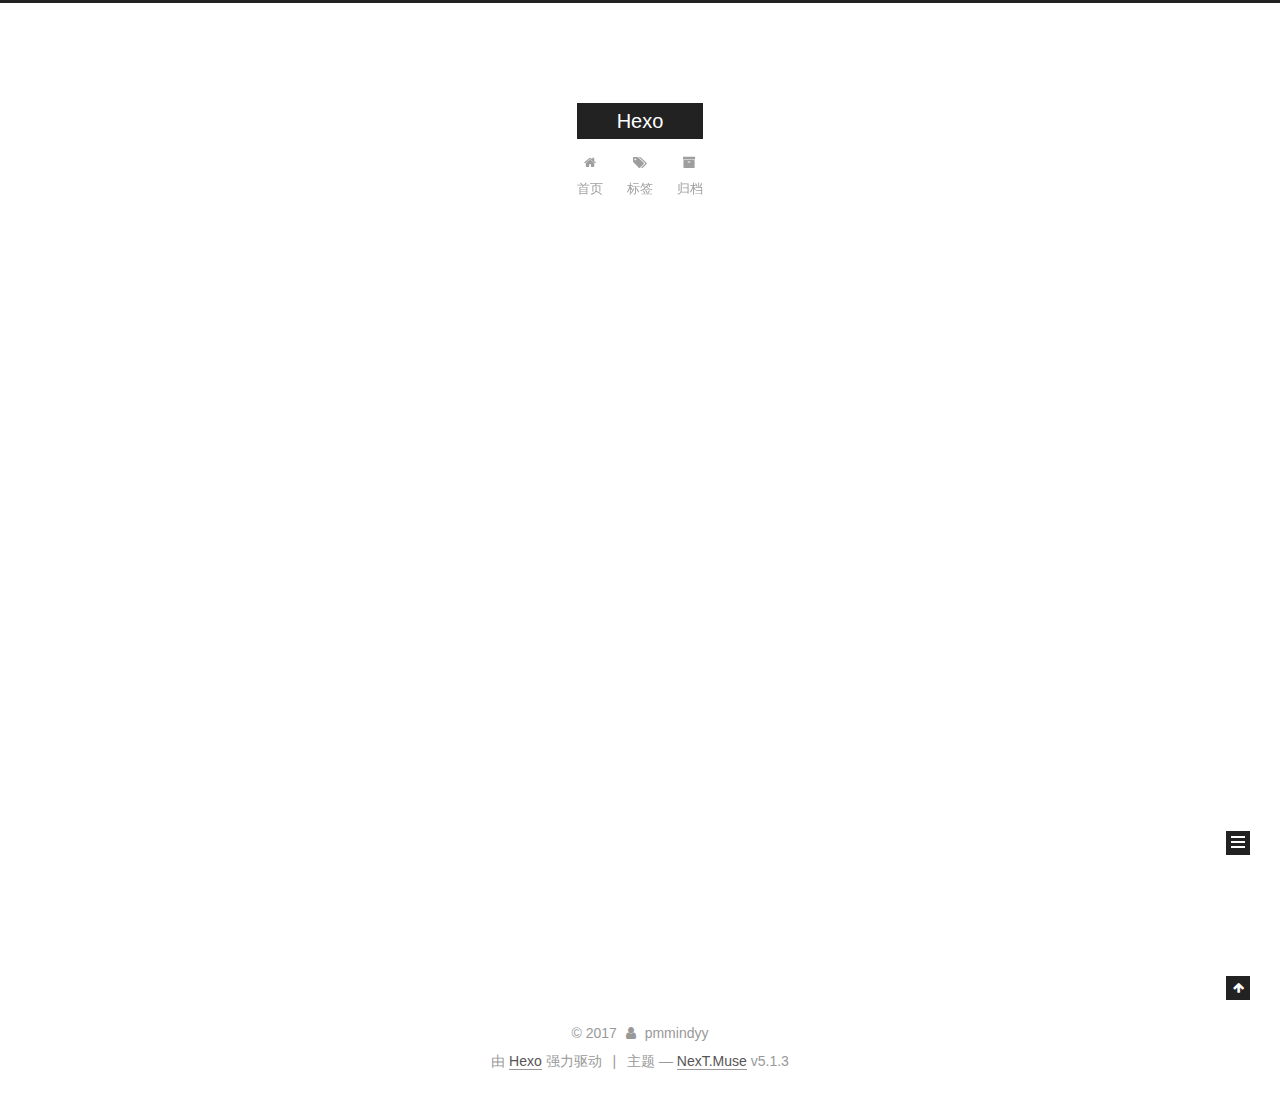
<file: index.html>
<!DOCTYPE html>



  


<html class="theme-next muse use-motion" lang="zh-Hans">
<head>
  <meta charset="UTF-8"/>
<meta http-equiv="X-UA-Compatible" content="IE=edge" />
<meta name="viewport" content="width=device-width, initial-scale=1, maximum-scale=1"/>
<meta name="theme-color" content="#222">









<meta http-equiv="Cache-Control" content="no-transform" />
<meta http-equiv="Cache-Control" content="no-siteapp" />
















  
  
  <link href="/lib/fancybox/source/jquery.fancybox.css?v=2.1.5" rel="stylesheet" type="text/css" />







<link href="/lib/font-awesome/css/font-awesome.min.css?v=4.6.2" rel="stylesheet" type="text/css" />

<link href="/css/main.css?v=5.1.3" rel="stylesheet" type="text/css" />


  <link rel="apple-touch-icon" sizes="180x180" href="/images/apple-touch-icon-next.png?v=5.1.3">


  <link rel="icon" type="image/png" sizes="32x32" href="/images/favicon-32x32-next.png?v=5.1.3">


  <link rel="icon" type="image/png" sizes="16x16" href="/images/favicon-16x16-next.png?v=5.1.3">


  <link rel="mask-icon" href="/images/logo.svg?v=5.1.3" color="#222">





  <meta name="keywords" content="Hexo, NexT" />










<meta property="og:type" content="website">
<meta property="og:title" content="Hexo">
<meta property="og:url" content="http://yoursite.com/index.html">
<meta property="og:site_name" content="Hexo">
<meta property="og:locale" content="zh-Hans">
<meta name="twitter:card" content="summary">
<meta name="twitter:title" content="Hexo">



<script type="text/javascript" id="hexo.configurations">
  var NexT = window.NexT || {};
  var CONFIG = {
    root: '/',
    scheme: 'Muse',
    version: '5.1.3',
    sidebar: {"position":"left","display":"post","offset":12,"b2t":false,"scrollpercent":false,"onmobile":false},
    fancybox: true,
    tabs: true,
    motion: {"enable":true,"async":false,"transition":{"post_block":"fadeIn","post_header":"slideDownIn","post_body":"slideDownIn","coll_header":"slideLeftIn","sidebar":"slideUpIn"}},
    duoshuo: {
      userId: '0',
      author: '博主'
    },
    algolia: {
      applicationID: '',
      apiKey: '',
      indexName: '',
      hits: {"per_page":10},
      labels: {"input_placeholder":"Search for Posts","hits_empty":"We didn't find any results for the search: ${query}","hits_stats":"${hits} results found in ${time} ms"}
    }
  };
</script>



  <link rel="canonical" href="http://yoursite.com/"/>





  <title>Hexo</title>
  








</head>

<body itemscope itemtype="http://schema.org/WebPage" lang="zh-Hans">

  
  
    
  

  <div class="container sidebar-position-left 
  page-home">
    <div class="headband"></div>

    <header id="header" class="header" itemscope itemtype="http://schema.org/WPHeader">
      <div class="header-inner"><div class="site-brand-wrapper">
  <div class="site-meta ">
    

    <div class="custom-logo-site-title">
      <a href="/"  class="brand" rel="start">
        <span class="logo-line-before"><i></i></span>
        <span class="site-title">Hexo</span>
        <span class="logo-line-after"><i></i></span>
      </a>
    </div>
      
        <p class="site-subtitle"></p>
      
  </div>

  <div class="site-nav-toggle">
    <button>
      <span class="btn-bar"></span>
      <span class="btn-bar"></span>
      <span class="btn-bar"></span>
    </button>
  </div>
</div>

<nav class="site-nav">
  

  
    <ul id="menu" class="menu">
      
        
        <li class="menu-item menu-item-home">
          <a href="/" rel="section">
            
              <i class="menu-item-icon fa fa-fw fa-home"></i> <br />
            
            首页
          </a>
        </li>
      
        
        <li class="menu-item menu-item-tags">
          <a href="/tags/" rel="section">
            
              <i class="menu-item-icon fa fa-fw fa-tags"></i> <br />
            
            标签
          </a>
        </li>
      
        
        <li class="menu-item menu-item-archives">
          <a href="/archives/" rel="section">
            
              <i class="menu-item-icon fa fa-fw fa-archive"></i> <br />
            
            归档
          </a>
        </li>
      

      
    </ul>
  

  
</nav>



 </div>
    </header>

    <main id="main" class="main">
      <div class="main-inner">
        <div class="content-wrap">
          <div id="content" class="content">
            
  <section id="posts" class="posts-expand">
    
      

  

  
  
  

  <article class="post post-type-normal" itemscope itemtype="http://schema.org/Article">
  
  
  
  <div class="post-block">
    <link itemprop="mainEntityOfPage" href="http://yoursite.com/2017/11/21/融360产品分析/">

    <span hidden itemprop="author" itemscope itemtype="http://schema.org/Person">
      <meta itemprop="name" content="pmmindyy">
      <meta itemprop="description" content="">
      <meta itemprop="image" content="/images/avatar.gif">
    </span>

    <span hidden itemprop="publisher" itemscope itemtype="http://schema.org/Organization">
      <meta itemprop="name" content="Hexo">
    </span>

    
      <header class="post-header">

        
        
          <h1 class="post-title" itemprop="name headline">
                
                <a class="post-title-link" href="/2017/11/21/融360产品分析/" itemprop="url">融360产品分析</a></h1>
        

        <div class="post-meta">
          <span class="post-time">
            
              <span class="post-meta-item-icon">
                <i class="fa fa-calendar-o"></i>
              </span>
              
                <span class="post-meta-item-text">发表于</span>
              
              <time title="创建于" itemprop="dateCreated datePublished" datetime="2017-11-21T17:01:57+08:00">
                2017-11-21
              </time>
            

            

            
          </span>

          

          
            
          

          
          

          

          

          

        </div>
      </header>
    

    
    
    
    <div class="post-body" itemprop="articleBody">

      
      

      
        
          
          商业模式

          
          <!--noindex-->
          <div class="post-button text-center">
            <a class="btn" href="/2017/11/21/融360产品分析/#espandi" rel="contents">
              阅读全文 &raquo;
            </a>
          </div>
          <!--/noindex-->
        
      
    </div>
    
    
    

    

    

    

    <footer class="post-footer">
      

      

      

      
      
        <div class="post-eof"></div>
      
    </footer>
  </div>
  
  
  
  </article>


    
      

  

  
  
  

  <article class="post post-type-normal" itemscope itemtype="http://schema.org/Article">
  
  
  
  <div class="post-block">
    <link itemprop="mainEntityOfPage" href="http://yoursite.com/2017/11/21/hello-world/">

    <span hidden itemprop="author" itemscope itemtype="http://schema.org/Person">
      <meta itemprop="name" content="pmmindyy">
      <meta itemprop="description" content="">
      <meta itemprop="image" content="/images/avatar.gif">
    </span>

    <span hidden itemprop="publisher" itemscope itemtype="http://schema.org/Organization">
      <meta itemprop="name" content="Hexo">
    </span>

    
      <header class="post-header">

        
        
          <h1 class="post-title" itemprop="name headline">
                
                <a class="post-title-link" href="/2017/11/21/hello-world/" itemprop="url">Hello World</a></h1>
        

        <div class="post-meta">
          <span class="post-time">
            
              <span class="post-meta-item-icon">
                <i class="fa fa-calendar-o"></i>
              </span>
              
                <span class="post-meta-item-text">发表于</span>
              
              <time title="创建于" itemprop="dateCreated datePublished" datetime="2017-11-21T13:55:05+08:00">
                2017-11-21
              </time>
            

            

            
          </span>

          

          
            
          

          
          

          

          

          

        </div>
      </header>
    

    
    
    
    <div class="post-body" itemprop="articleBody">

      
      

      
        
          
          Welcome to Hexo! This is your very first post. Check documentation for more info. If you get any problems when using Hexo, you can find the answer in 
          ...
          <!--noindex-->
          <div class="post-button text-center">
            <a class="btn" href="/2017/11/21/hello-world/#espandi" rel="contents">
              阅读全文 &raquo;
            </a>
          </div>
          <!--/noindex-->
        
      
    </div>
    
    
    

    

    

    

    <footer class="post-footer">
      

      

      

      
      
        <div class="post-eof"></div>
      
    </footer>
  </div>
  
  
  
  </article>


    
  </section>

  


          </div>
          


          

        </div>
        
          
  
  <div class="sidebar-toggle">
    <div class="sidebar-toggle-line-wrap">
      <span class="sidebar-toggle-line sidebar-toggle-line-first"></span>
      <span class="sidebar-toggle-line sidebar-toggle-line-middle"></span>
      <span class="sidebar-toggle-line sidebar-toggle-line-last"></span>
    </div>
  </div>

  <aside id="sidebar" class="sidebar">
    
    <div class="sidebar-inner">

      

      

      <section class="site-overview-wrap sidebar-panel sidebar-panel-active">
        <div class="site-overview">
          <div class="site-author motion-element" itemprop="author" itemscope itemtype="http://schema.org/Person">
            
              <p class="site-author-name" itemprop="name">pmmindyy</p>
              <p class="site-description motion-element" itemprop="description"></p>
          </div>

          <nav class="site-state motion-element">

            
              <div class="site-state-item site-state-posts">
              
                <a href="/archives/">
              
                  <span class="site-state-item-count">2</span>
                  <span class="site-state-item-name">日志</span>
                </a>
              </div>
            

            

            

          </nav>

          

          <div class="links-of-author motion-element">
            
          </div>

          
          

          
          

          

        </div>
      </section>

      

      

    </div>
  </aside>


        
      </div>
    </main>

    <footer id="footer" class="footer">
      <div class="footer-inner">
        <div class="copyright">&copy; <span itemprop="copyrightYear">2017</span>
  <span class="with-love">
    <i class="fa fa-user"></i>
  </span>
  <span class="author" itemprop="copyrightHolder">pmmindyy</span>

  
</div>


  <div class="powered-by">由 <a class="theme-link" target="_blank" href="https://hexo.io">Hexo</a> 强力驱动</div>



  <span class="post-meta-divider">|</span>



  <div class="theme-info">主题 &mdash; <a class="theme-link" target="_blank" href="https://github.com/iissnan/hexo-theme-next">NexT.Muse</a> v5.1.3</div>




        







        
      </div>
    </footer>

    
      <div class="back-to-top">
        <i class="fa fa-arrow-up"></i>
        
      </div>
    

    

  </div>

  

<script type="text/javascript">
  if (Object.prototype.toString.call(window.Promise) !== '[object Function]') {
    window.Promise = null;
  }
</script>









  












  
  
    <script type="text/javascript" src="/lib/jquery/index.js?v=2.1.3"></script>
  

  
  
    <script type="text/javascript" src="/lib/fastclick/lib/fastclick.min.js?v=1.0.6"></script>
  

  
  
    <script type="text/javascript" src="/lib/jquery_lazyload/jquery.lazyload.js?v=1.9.7"></script>
  

  
  
    <script type="text/javascript" src="/lib/velocity/velocity.min.js?v=1.2.1"></script>
  

  
  
    <script type="text/javascript" src="/lib/velocity/velocity.ui.min.js?v=1.2.1"></script>
  

  
  
    <script type="text/javascript" src="/lib/fancybox/source/jquery.fancybox.pack.js?v=2.1.5"></script>
  


  


  <script type="text/javascript" src="/js/src/utils.js?v=5.1.3"></script>

  <script type="text/javascript" src="/js/src/motion.js?v=5.1.3"></script>



  
  

  

  


  <script type="text/javascript" src="/js/src/bootstrap.js?v=5.1.3"></script>



  


  




	





  





  












  





  

  

  

  
  

  

  

  

</body>
</html>
</file>
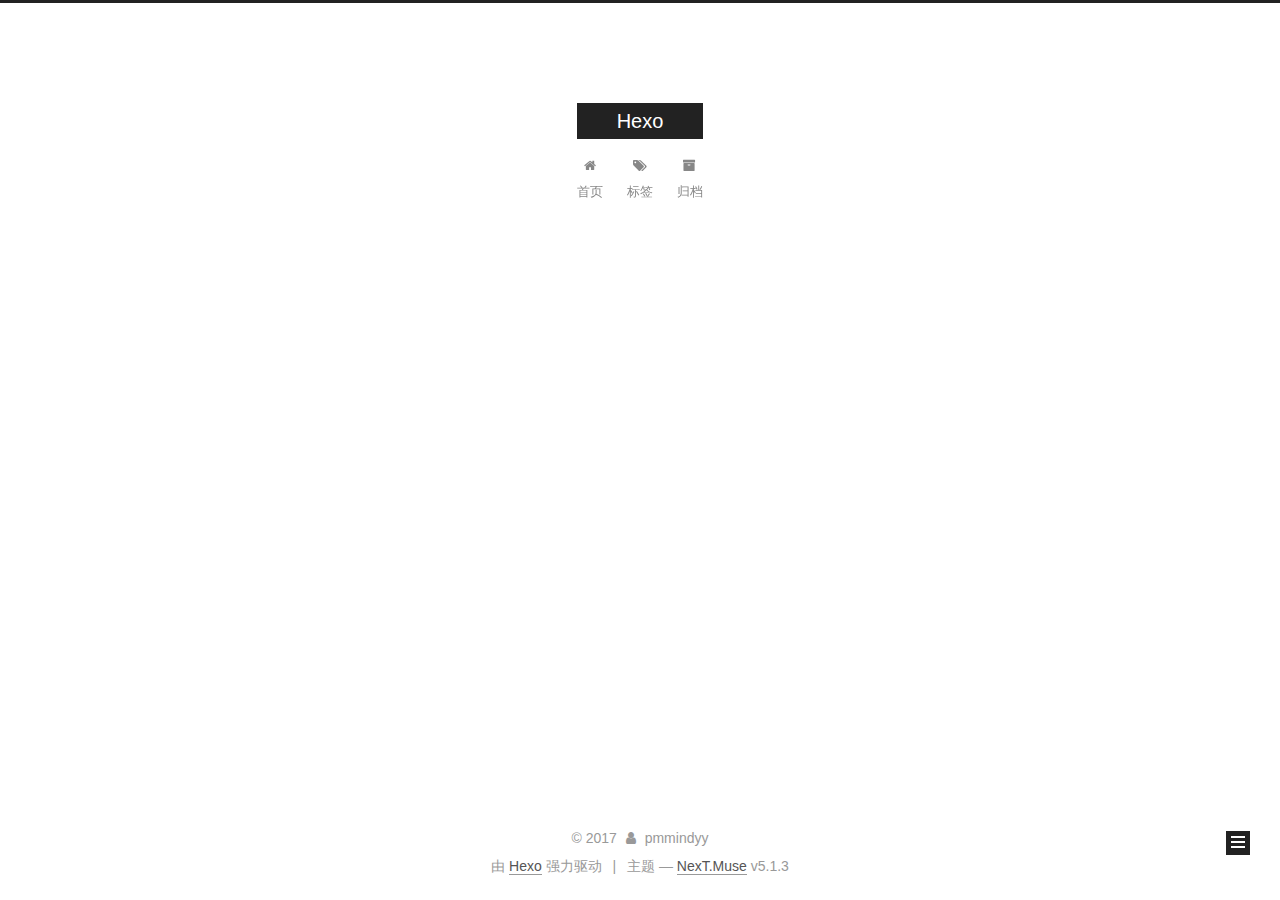
<file: archives/index.html>
<!DOCTYPE html>



  


<html class="theme-next muse use-motion" lang="zh-Hans">
<head>
  <meta charset="UTF-8"/>
<meta http-equiv="X-UA-Compatible" content="IE=edge" />
<meta name="viewport" content="width=device-width, initial-scale=1, maximum-scale=1"/>
<meta name="theme-color" content="#222">









<meta http-equiv="Cache-Control" content="no-transform" />
<meta http-equiv="Cache-Control" content="no-siteapp" />
















  
  
  <link href="/lib/fancybox/source/jquery.fancybox.css?v=2.1.5" rel="stylesheet" type="text/css" />







<link href="/lib/font-awesome/css/font-awesome.min.css?v=4.6.2" rel="stylesheet" type="text/css" />

<link href="/css/main.css?v=5.1.3" rel="stylesheet" type="text/css" />


  <link rel="apple-touch-icon" sizes="180x180" href="/images/apple-touch-icon-next.png?v=5.1.3">


  <link rel="icon" type="image/png" sizes="32x32" href="/images/favicon-32x32-next.png?v=5.1.3">


  <link rel="icon" type="image/png" sizes="16x16" href="/images/favicon-16x16-next.png?v=5.1.3">


  <link rel="mask-icon" href="/images/logo.svg?v=5.1.3" color="#222">





  <meta name="keywords" content="Hexo, NexT" />










<meta property="og:type" content="website">
<meta property="og:title" content="Hexo">
<meta property="og:url" content="http://yoursite.com/archives/index.html">
<meta property="og:site_name" content="Hexo">
<meta property="og:locale" content="zh-Hans">
<meta name="twitter:card" content="summary">
<meta name="twitter:title" content="Hexo">



<script type="text/javascript" id="hexo.configurations">
  var NexT = window.NexT || {};
  var CONFIG = {
    root: '/',
    scheme: 'Muse',
    version: '5.1.3',
    sidebar: {"position":"left","display":"post","offset":12,"b2t":false,"scrollpercent":false,"onmobile":false},
    fancybox: true,
    tabs: true,
    motion: {"enable":true,"async":false,"transition":{"post_block":"fadeIn","post_header":"slideDownIn","post_body":"slideDownIn","coll_header":"slideLeftIn","sidebar":"slideUpIn"}},
    duoshuo: {
      userId: '0',
      author: '博主'
    },
    algolia: {
      applicationID: '',
      apiKey: '',
      indexName: '',
      hits: {"per_page":10},
      labels: {"input_placeholder":"Search for Posts","hits_empty":"We didn't find any results for the search: ${query}","hits_stats":"${hits} results found in ${time} ms"}
    }
  };
</script>



  <link rel="canonical" href="http://yoursite.com/archives/"/>





  <title>归档 | Hexo</title>
  








</head>

<body itemscope itemtype="http://schema.org/WebPage" lang="zh-Hans">

  
  
    
  

  <div class="container sidebar-position-left page-archive">
    <div class="headband"></div>

    <header id="header" class="header" itemscope itemtype="http://schema.org/WPHeader">
      <div class="header-inner"><div class="site-brand-wrapper">
  <div class="site-meta ">
    

    <div class="custom-logo-site-title">
      <a href="/"  class="brand" rel="start">
        <span class="logo-line-before"><i></i></span>
        <span class="site-title">Hexo</span>
        <span class="logo-line-after"><i></i></span>
      </a>
    </div>
      
        <p class="site-subtitle"></p>
      
  </div>

  <div class="site-nav-toggle">
    <button>
      <span class="btn-bar"></span>
      <span class="btn-bar"></span>
      <span class="btn-bar"></span>
    </button>
  </div>
</div>

<nav class="site-nav">
  

  
    <ul id="menu" class="menu">
      
        
        <li class="menu-item menu-item-home">
          <a href="/" rel="section">
            
              <i class="menu-item-icon fa fa-fw fa-home"></i> <br />
            
            首页
          </a>
        </li>
      
        
        <li class="menu-item menu-item-tags">
          <a href="/tags/" rel="section">
            
              <i class="menu-item-icon fa fa-fw fa-tags"></i> <br />
            
            标签
          </a>
        </li>
      
        
        <li class="menu-item menu-item-archives">
          <a href="/archives/" rel="section">
            
              <i class="menu-item-icon fa fa-fw fa-archive"></i> <br />
            
            归档
          </a>
        </li>
      

      
    </ul>
  

  
</nav>



 </div>
    </header>

    <main id="main" class="main">
      <div class="main-inner">
        <div class="content-wrap">
          <div id="content" class="content">
            

  
  
  
  <div class="post-block archive">
    <div id="posts" class="posts-collapse">
      <span class="archive-move-on"></span>

      <span class="archive-page-counter">
        
        
        
          
        
        嗯..! 目前共计 2 篇日志。 继续努力。
      </span>

      

        
        
        

        
          
          <div class="collection-title">
            <h1 class="archive-year" id="archive-year-2017">2017</h1>
          </div>
        
        

        

  <article class="post post-type-normal" itemscope itemtype="http://schema.org/Article">
    <header class="post-header">

      <h2 class="post-title">
        
            <a class="post-title-link" href="/2017/11/21/融360产品分析/" itemprop="url">
              
                <span itemprop="name">融360产品分析</span>
              
            </a>
        
      </h2>

      <div class="post-meta">
        <time class="post-time" itemprop="dateCreated"
              datetime="2017-11-21T17:01:57+08:00"
              content="2017-11-21" >
          11-21
        </time>
      </div>

    </header>
  </article>



      

        
        
        

        
        

        

  <article class="post post-type-normal" itemscope itemtype="http://schema.org/Article">
    <header class="post-header">

      <h2 class="post-title">
        
            <a class="post-title-link" href="/2017/11/21/hello-world/" itemprop="url">
              
                <span itemprop="name">Hello World</span>
              
            </a>
        
      </h2>

      <div class="post-meta">
        <time class="post-time" itemprop="dateCreated"
              datetime="2017-11-21T13:55:05+08:00"
              content="2017-11-21" >
          11-21
        </time>
      </div>

    </header>
  </article>



      

    </div>
  </div>
  
  
  

  



          </div>
          


          

        </div>
        
          
  
  <div class="sidebar-toggle">
    <div class="sidebar-toggle-line-wrap">
      <span class="sidebar-toggle-line sidebar-toggle-line-first"></span>
      <span class="sidebar-toggle-line sidebar-toggle-line-middle"></span>
      <span class="sidebar-toggle-line sidebar-toggle-line-last"></span>
    </div>
  </div>

  <aside id="sidebar" class="sidebar">
    
    <div class="sidebar-inner">

      

      

      <section class="site-overview-wrap sidebar-panel sidebar-panel-active">
        <div class="site-overview">
          <div class="site-author motion-element" itemprop="author" itemscope itemtype="http://schema.org/Person">
            
              <p class="site-author-name" itemprop="name">pmmindyy</p>
              <p class="site-description motion-element" itemprop="description"></p>
          </div>

          <nav class="site-state motion-element">

            
              <div class="site-state-item site-state-posts">
              
                <a href="/archives/">
              
                  <span class="site-state-item-count">2</span>
                  <span class="site-state-item-name">日志</span>
                </a>
              </div>
            

            

            

          </nav>

          

          <div class="links-of-author motion-element">
            
          </div>

          
          

          
          

          

        </div>
      </section>

      

      

    </div>
  </aside>


        
      </div>
    </main>

    <footer id="footer" class="footer">
      <div class="footer-inner">
        <div class="copyright">&copy; <span itemprop="copyrightYear">2017</span>
  <span class="with-love">
    <i class="fa fa-user"></i>
  </span>
  <span class="author" itemprop="copyrightHolder">pmmindyy</span>

  
</div>


  <div class="powered-by">由 <a class="theme-link" target="_blank" href="https://hexo.io">Hexo</a> 强力驱动</div>



  <span class="post-meta-divider">|</span>



  <div class="theme-info">主题 &mdash; <a class="theme-link" target="_blank" href="https://github.com/iissnan/hexo-theme-next">NexT.Muse</a> v5.1.3</div>




        







        
      </div>
    </footer>

    
      <div class="back-to-top">
        <i class="fa fa-arrow-up"></i>
        
      </div>
    

    

  </div>

  

<script type="text/javascript">
  if (Object.prototype.toString.call(window.Promise) !== '[object Function]') {
    window.Promise = null;
  }
</script>









  












  
  
    <script type="text/javascript" src="/lib/jquery/index.js?v=2.1.3"></script>
  

  
  
    <script type="text/javascript" src="/lib/fastclick/lib/fastclick.min.js?v=1.0.6"></script>
  

  
  
    <script type="text/javascript" src="/lib/jquery_lazyload/jquery.lazyload.js?v=1.9.7"></script>
  

  
  
    <script type="text/javascript" src="/lib/velocity/velocity.min.js?v=1.2.1"></script>
  

  
  
    <script type="text/javascript" src="/lib/velocity/velocity.ui.min.js?v=1.2.1"></script>
  

  
  
    <script type="text/javascript" src="/lib/fancybox/source/jquery.fancybox.pack.js?v=2.1.5"></script>
  


  


  <script type="text/javascript" src="/js/src/utils.js?v=5.1.3"></script>

  <script type="text/javascript" src="/js/src/motion.js?v=5.1.3"></script>



  
  

  

  


  <script type="text/javascript" src="/js/src/bootstrap.js?v=5.1.3"></script>



  


  




	





  





  












  





  

  

  

  
  

  

  

  

</body>
</html>
</file>
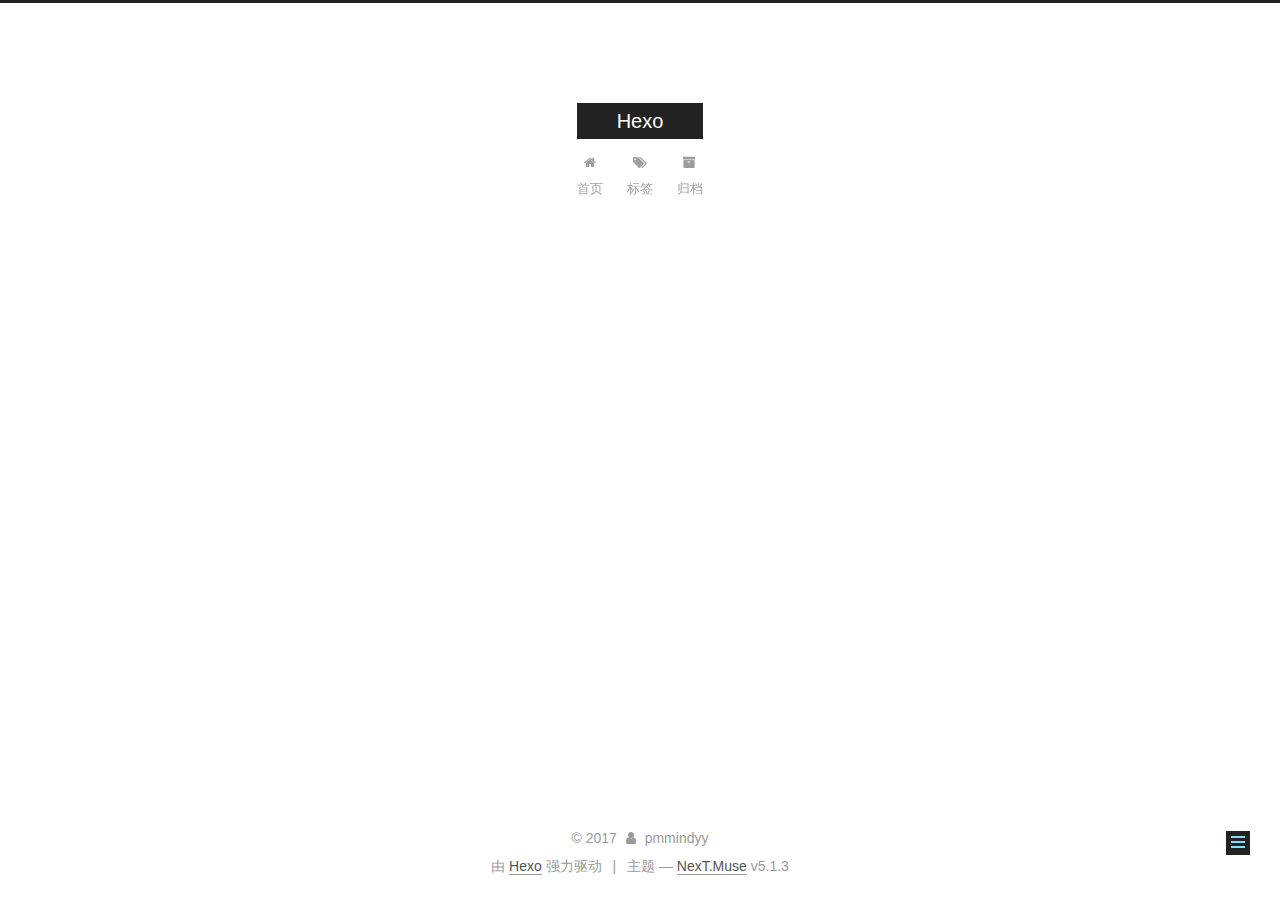
<file: tags/index.html>
<!DOCTYPE html>



  


<html class="theme-next muse use-motion" lang="zh-Hans">
<head>
  <meta charset="UTF-8"/>
<meta http-equiv="X-UA-Compatible" content="IE=edge" />
<meta name="viewport" content="width=device-width, initial-scale=1, maximum-scale=1"/>
<meta name="theme-color" content="#222">









<meta http-equiv="Cache-Control" content="no-transform" />
<meta http-equiv="Cache-Control" content="no-siteapp" />
















  
  
  <link href="/lib/fancybox/source/jquery.fancybox.css?v=2.1.5" rel="stylesheet" type="text/css" />







<link href="/lib/font-awesome/css/font-awesome.min.css?v=4.6.2" rel="stylesheet" type="text/css" />

<link href="/css/main.css?v=5.1.3" rel="stylesheet" type="text/css" />


  <link rel="apple-touch-icon" sizes="180x180" href="/images/apple-touch-icon-next.png?v=5.1.3">


  <link rel="icon" type="image/png" sizes="32x32" href="/images/favicon-32x32-next.png?v=5.1.3">


  <link rel="icon" type="image/png" sizes="16x16" href="/images/favicon-16x16-next.png?v=5.1.3">


  <link rel="mask-icon" href="/images/logo.svg?v=5.1.3" color="#222">





  <meta name="keywords" content="Hexo, NexT" />










<meta property="og:type" content="website">
<meta property="og:title" content="标签">
<meta property="og:url" content="http://yoursite.com/tags/index.html">
<meta property="og:site_name" content="Hexo">
<meta property="og:locale" content="zh-Hans">
<meta property="og:updated_time" content="2017-11-21T07:48:41.000Z">
<meta name="twitter:card" content="summary">
<meta name="twitter:title" content="标签">



<script type="text/javascript" id="hexo.configurations">
  var NexT = window.NexT || {};
  var CONFIG = {
    root: '/',
    scheme: 'Muse',
    version: '5.1.3',
    sidebar: {"position":"left","display":"post","offset":12,"b2t":false,"scrollpercent":false,"onmobile":false},
    fancybox: true,
    tabs: true,
    motion: {"enable":true,"async":false,"transition":{"post_block":"fadeIn","post_header":"slideDownIn","post_body":"slideDownIn","coll_header":"slideLeftIn","sidebar":"slideUpIn"}},
    duoshuo: {
      userId: '0',
      author: '博主'
    },
    algolia: {
      applicationID: '',
      apiKey: '',
      indexName: '',
      hits: {"per_page":10},
      labels: {"input_placeholder":"Search for Posts","hits_empty":"We didn't find any results for the search: ${query}","hits_stats":"${hits} results found in ${time} ms"}
    }
  };
</script>



  <link rel="canonical" href="http://yoursite.com/tags/"/>





  <title>标签 | Hexo</title>
  








</head>

<body itemscope itemtype="http://schema.org/WebPage" lang="zh-Hans">

  
  
    
  

  <div class="container sidebar-position-left page-post-detail">
    <div class="headband"></div>

    <header id="header" class="header" itemscope itemtype="http://schema.org/WPHeader">
      <div class="header-inner"><div class="site-brand-wrapper">
  <div class="site-meta ">
    

    <div class="custom-logo-site-title">
      <a href="/"  class="brand" rel="start">
        <span class="logo-line-before"><i></i></span>
        <span class="site-title">Hexo</span>
        <span class="logo-line-after"><i></i></span>
      </a>
    </div>
      
        <p class="site-subtitle"></p>
      
  </div>

  <div class="site-nav-toggle">
    <button>
      <span class="btn-bar"></span>
      <span class="btn-bar"></span>
      <span class="btn-bar"></span>
    </button>
  </div>
</div>

<nav class="site-nav">
  

  
    <ul id="menu" class="menu">
      
        
        <li class="menu-item menu-item-home">
          <a href="/" rel="section">
            
              <i class="menu-item-icon fa fa-fw fa-home"></i> <br />
            
            首页
          </a>
        </li>
      
        
        <li class="menu-item menu-item-tags">
          <a href="/tags/" rel="section">
            
              <i class="menu-item-icon fa fa-fw fa-tags"></i> <br />
            
            标签
          </a>
        </li>
      
        
        <li class="menu-item menu-item-archives">
          <a href="/archives/" rel="section">
            
              <i class="menu-item-icon fa fa-fw fa-archive"></i> <br />
            
            归档
          </a>
        </li>
      

      
    </ul>
  

  
</nav>



 </div>
    </header>

    <main id="main" class="main">
      <div class="main-inner">
        <div class="content-wrap">
          <div id="content" class="content">
            

  <div id="posts" class="posts-expand">
    
    
    
    <div class="post-block page">
      <header class="post-header">

	<h1 class="post-title" itemprop="name headline">标签</h1>



</header>

      
      
      
      <div class="post-body">
        
        
          <div class="tag-cloud">
            <div class="tag-cloud-title">
                暂无标签
            </div>
            <div class="tag-cloud-tags">
              
            </div>
          </div>
        
      </div>
      
      
      
    </div>
    
    
    
  </div>


          </div>
          


          

  



        </div>
        
          
  
  <div class="sidebar-toggle">
    <div class="sidebar-toggle-line-wrap">
      <span class="sidebar-toggle-line sidebar-toggle-line-first"></span>
      <span class="sidebar-toggle-line sidebar-toggle-line-middle"></span>
      <span class="sidebar-toggle-line sidebar-toggle-line-last"></span>
    </div>
  </div>

  <aside id="sidebar" class="sidebar">
    
    <div class="sidebar-inner">

      

      

      <section class="site-overview-wrap sidebar-panel sidebar-panel-active">
        <div class="site-overview">
          <div class="site-author motion-element" itemprop="author" itemscope itemtype="http://schema.org/Person">
            
              <p class="site-author-name" itemprop="name">pmmindyy</p>
              <p class="site-description motion-element" itemprop="description"></p>
          </div>

          <nav class="site-state motion-element">

            
              <div class="site-state-item site-state-posts">
              
                <a href="/archives/">
              
                  <span class="site-state-item-count">2</span>
                  <span class="site-state-item-name">日志</span>
                </a>
              </div>
            

            

            

          </nav>

          

          <div class="links-of-author motion-element">
            
          </div>

          
          

          
          

          

        </div>
      </section>

      

      

    </div>
  </aside>


        
      </div>
    </main>

    <footer id="footer" class="footer">
      <div class="footer-inner">
        <div class="copyright">&copy; <span itemprop="copyrightYear">2017</span>
  <span class="with-love">
    <i class="fa fa-user"></i>
  </span>
  <span class="author" itemprop="copyrightHolder">pmmindyy</span>

  
</div>


  <div class="powered-by">由 <a class="theme-link" target="_blank" href="https://hexo.io">Hexo</a> 强力驱动</div>



  <span class="post-meta-divider">|</span>



  <div class="theme-info">主题 &mdash; <a class="theme-link" target="_blank" href="https://github.com/iissnan/hexo-theme-next">NexT.Muse</a> v5.1.3</div>




        







        
      </div>
    </footer>

    
      <div class="back-to-top">
        <i class="fa fa-arrow-up"></i>
        
      </div>
    

    

  </div>

  

<script type="text/javascript">
  if (Object.prototype.toString.call(window.Promise) !== '[object Function]') {
    window.Promise = null;
  }
</script>









  












  
  
    <script type="text/javascript" src="/lib/jquery/index.js?v=2.1.3"></script>
  

  
  
    <script type="text/javascript" src="/lib/fastclick/lib/fastclick.min.js?v=1.0.6"></script>
  

  
  
    <script type="text/javascript" src="/lib/jquery_lazyload/jquery.lazyload.js?v=1.9.7"></script>
  

  
  
    <script type="text/javascript" src="/lib/velocity/velocity.min.js?v=1.2.1"></script>
  

  
  
    <script type="text/javascript" src="/lib/velocity/velocity.ui.min.js?v=1.2.1"></script>
  

  
  
    <script type="text/javascript" src="/lib/fancybox/source/jquery.fancybox.pack.js?v=2.1.5"></script>
  


  


  <script type="text/javascript" src="/js/src/utils.js?v=5.1.3"></script>

  <script type="text/javascript" src="/js/src/motion.js?v=5.1.3"></script>



  
  

  
  <script type="text/javascript" src="/js/src/scrollspy.js?v=5.1.3"></script>
<script type="text/javascript" src="/js/src/post-details.js?v=5.1.3"></script>



  


  <script type="text/javascript" src="/js/src/bootstrap.js?v=5.1.3"></script>



  


  




	





  





  












  





  

  

  

  
  

  

  

  

</body>
</html>
</file>
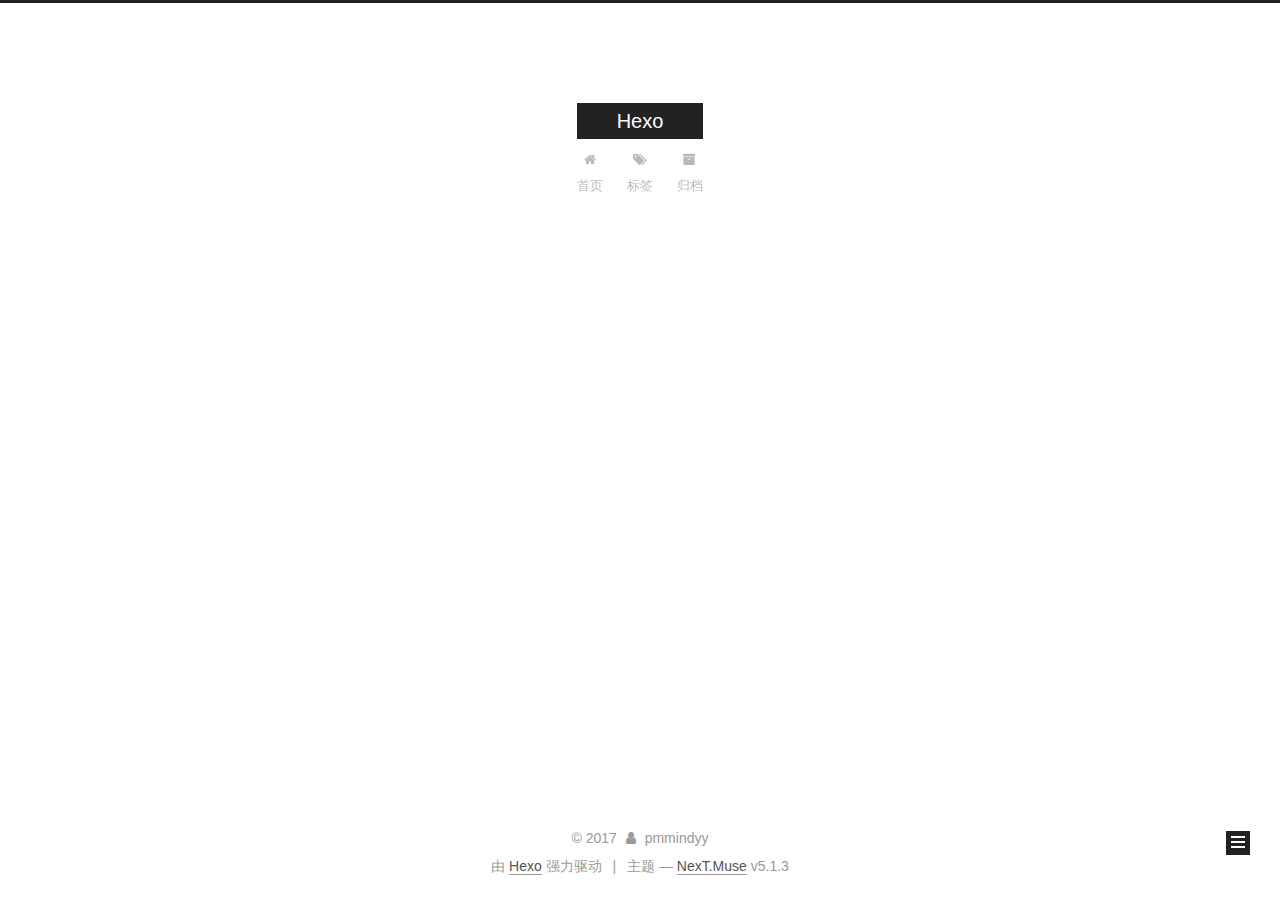
<file: archives/2017/index.html>
<!DOCTYPE html>



  


<html class="theme-next muse use-motion" lang="zh-Hans">
<head>
  <meta charset="UTF-8"/>
<meta http-equiv="X-UA-Compatible" content="IE=edge" />
<meta name="viewport" content="width=device-width, initial-scale=1, maximum-scale=1"/>
<meta name="theme-color" content="#222">









<meta http-equiv="Cache-Control" content="no-transform" />
<meta http-equiv="Cache-Control" content="no-siteapp" />
















  
  
  <link href="/lib/fancybox/source/jquery.fancybox.css?v=2.1.5" rel="stylesheet" type="text/css" />







<link href="/lib/font-awesome/css/font-awesome.min.css?v=4.6.2" rel="stylesheet" type="text/css" />

<link href="/css/main.css?v=5.1.3" rel="stylesheet" type="text/css" />


  <link rel="apple-touch-icon" sizes="180x180" href="/images/apple-touch-icon-next.png?v=5.1.3">


  <link rel="icon" type="image/png" sizes="32x32" href="/images/favicon-32x32-next.png?v=5.1.3">


  <link rel="icon" type="image/png" sizes="16x16" href="/images/favicon-16x16-next.png?v=5.1.3">


  <link rel="mask-icon" href="/images/logo.svg?v=5.1.3" color="#222">





  <meta name="keywords" content="Hexo, NexT" />










<meta property="og:type" content="website">
<meta property="og:title" content="Hexo">
<meta property="og:url" content="http://yoursite.com/archives/2017/index.html">
<meta property="og:site_name" content="Hexo">
<meta property="og:locale" content="zh-Hans">
<meta name="twitter:card" content="summary">
<meta name="twitter:title" content="Hexo">



<script type="text/javascript" id="hexo.configurations">
  var NexT = window.NexT || {};
  var CONFIG = {
    root: '/',
    scheme: 'Muse',
    version: '5.1.3',
    sidebar: {"position":"left","display":"post","offset":12,"b2t":false,"scrollpercent":false,"onmobile":false},
    fancybox: true,
    tabs: true,
    motion: {"enable":true,"async":false,"transition":{"post_block":"fadeIn","post_header":"slideDownIn","post_body":"slideDownIn","coll_header":"slideLeftIn","sidebar":"slideUpIn"}},
    duoshuo: {
      userId: '0',
      author: '博主'
    },
    algolia: {
      applicationID: '',
      apiKey: '',
      indexName: '',
      hits: {"per_page":10},
      labels: {"input_placeholder":"Search for Posts","hits_empty":"We didn't find any results for the search: ${query}","hits_stats":"${hits} results found in ${time} ms"}
    }
  };
</script>



  <link rel="canonical" href="http://yoursite.com/archives/2017/"/>





  <title>归档 | Hexo</title>
  








</head>

<body itemscope itemtype="http://schema.org/WebPage" lang="zh-Hans">

  
  
    
  

  <div class="container sidebar-position-left page-archive">
    <div class="headband"></div>

    <header id="header" class="header" itemscope itemtype="http://schema.org/WPHeader">
      <div class="header-inner"><div class="site-brand-wrapper">
  <div class="site-meta ">
    

    <div class="custom-logo-site-title">
      <a href="/"  class="brand" rel="start">
        <span class="logo-line-before"><i></i></span>
        <span class="site-title">Hexo</span>
        <span class="logo-line-after"><i></i></span>
      </a>
    </div>
      
        <p class="site-subtitle"></p>
      
  </div>

  <div class="site-nav-toggle">
    <button>
      <span class="btn-bar"></span>
      <span class="btn-bar"></span>
      <span class="btn-bar"></span>
    </button>
  </div>
</div>

<nav class="site-nav">
  

  
    <ul id="menu" class="menu">
      
        
        <li class="menu-item menu-item-home">
          <a href="/" rel="section">
            
              <i class="menu-item-icon fa fa-fw fa-home"></i> <br />
            
            首页
          </a>
        </li>
      
        
        <li class="menu-item menu-item-tags">
          <a href="/tags/" rel="section">
            
              <i class="menu-item-icon fa fa-fw fa-tags"></i> <br />
            
            标签
          </a>
        </li>
      
        
        <li class="menu-item menu-item-archives">
          <a href="/archives/" rel="section">
            
              <i class="menu-item-icon fa fa-fw fa-archive"></i> <br />
            
            归档
          </a>
        </li>
      

      
    </ul>
  

  
</nav>



 </div>
    </header>

    <main id="main" class="main">
      <div class="main-inner">
        <div class="content-wrap">
          <div id="content" class="content">
            

  
  
  
  <div class="post-block archive">
    <div id="posts" class="posts-collapse">
      <span class="archive-move-on"></span>

      <span class="archive-page-counter">
        
        
        
          
        
        嗯..! 目前共计 2 篇日志。 继续努力。
      </span>

      

        
        
        

        
          
          <div class="collection-title">
            <h1 class="archive-year" id="archive-year-2017">2017</h1>
          </div>
        
        

        

  <article class="post post-type-normal" itemscope itemtype="http://schema.org/Article">
    <header class="post-header">

      <h2 class="post-title">
        
            <a class="post-title-link" href="/2017/11/21/融360产品分析/" itemprop="url">
              
                <span itemprop="name">融360产品分析</span>
              
            </a>
        
      </h2>

      <div class="post-meta">
        <time class="post-time" itemprop="dateCreated"
              datetime="2017-11-21T17:01:57+08:00"
              content="2017-11-21" >
          11-21
        </time>
      </div>

    </header>
  </article>



      

        
        
        

        
        

        

  <article class="post post-type-normal" itemscope itemtype="http://schema.org/Article">
    <header class="post-header">

      <h2 class="post-title">
        
            <a class="post-title-link" href="/2017/11/21/hello-world/" itemprop="url">
              
                <span itemprop="name">Hello World</span>
              
            </a>
        
      </h2>

      <div class="post-meta">
        <time class="post-time" itemprop="dateCreated"
              datetime="2017-11-21T13:55:05+08:00"
              content="2017-11-21" >
          11-21
        </time>
      </div>

    </header>
  </article>



      

    </div>
  </div>
  
  
  

  



          </div>
          


          

        </div>
        
          
  
  <div class="sidebar-toggle">
    <div class="sidebar-toggle-line-wrap">
      <span class="sidebar-toggle-line sidebar-toggle-line-first"></span>
      <span class="sidebar-toggle-line sidebar-toggle-line-middle"></span>
      <span class="sidebar-toggle-line sidebar-toggle-line-last"></span>
    </div>
  </div>

  <aside id="sidebar" class="sidebar">
    
    <div class="sidebar-inner">

      

      

      <section class="site-overview-wrap sidebar-panel sidebar-panel-active">
        <div class="site-overview">
          <div class="site-author motion-element" itemprop="author" itemscope itemtype="http://schema.org/Person">
            
              <p class="site-author-name" itemprop="name">pmmindyy</p>
              <p class="site-description motion-element" itemprop="description"></p>
          </div>

          <nav class="site-state motion-element">

            
              <div class="site-state-item site-state-posts">
              
                <a href="/archives/">
              
                  <span class="site-state-item-count">2</span>
                  <span class="site-state-item-name">日志</span>
                </a>
              </div>
            

            

            

          </nav>

          

          <div class="links-of-author motion-element">
            
          </div>

          
          

          
          

          

        </div>
      </section>

      

      

    </div>
  </aside>


        
      </div>
    </main>

    <footer id="footer" class="footer">
      <div class="footer-inner">
        <div class="copyright">&copy; <span itemprop="copyrightYear">2017</span>
  <span class="with-love">
    <i class="fa fa-user"></i>
  </span>
  <span class="author" itemprop="copyrightHolder">pmmindyy</span>

  
</div>


  <div class="powered-by">由 <a class="theme-link" target="_blank" href="https://hexo.io">Hexo</a> 强力驱动</div>



  <span class="post-meta-divider">|</span>



  <div class="theme-info">主题 &mdash; <a class="theme-link" target="_blank" href="https://github.com/iissnan/hexo-theme-next">NexT.Muse</a> v5.1.3</div>




        







        
      </div>
    </footer>

    
      <div class="back-to-top">
        <i class="fa fa-arrow-up"></i>
        
      </div>
    

    

  </div>

  

<script type="text/javascript">
  if (Object.prototype.toString.call(window.Promise) !== '[object Function]') {
    window.Promise = null;
  }
</script>









  












  
  
    <script type="text/javascript" src="/lib/jquery/index.js?v=2.1.3"></script>
  

  
  
    <script type="text/javascript" src="/lib/fastclick/lib/fastclick.min.js?v=1.0.6"></script>
  

  
  
    <script type="text/javascript" src="/lib/jquery_lazyload/jquery.lazyload.js?v=1.9.7"></script>
  

  
  
    <script type="text/javascript" src="/lib/velocity/velocity.min.js?v=1.2.1"></script>
  

  
  
    <script type="text/javascript" src="/lib/velocity/velocity.ui.min.js?v=1.2.1"></script>
  

  
  
    <script type="text/javascript" src="/lib/fancybox/source/jquery.fancybox.pack.js?v=2.1.5"></script>
  


  


  <script type="text/javascript" src="/js/src/utils.js?v=5.1.3"></script>

  <script type="text/javascript" src="/js/src/motion.js?v=5.1.3"></script>



  
  

  

  


  <script type="text/javascript" src="/js/src/bootstrap.js?v=5.1.3"></script>



  


  




	





  





  












  





  

  

  

  
  

  

  

  

</body>
</html>
</file>
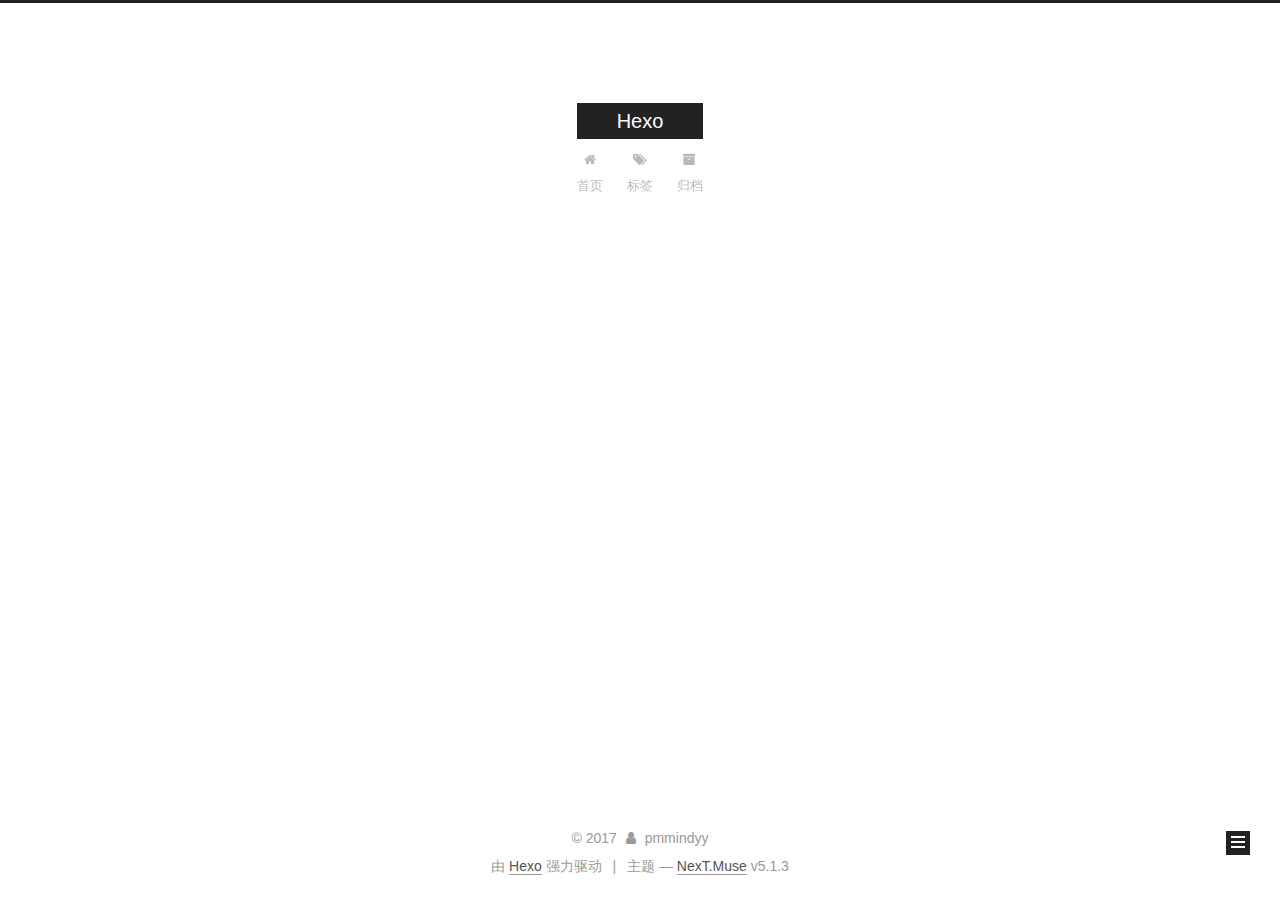
<file: archives/2017/11/index.html>
<!DOCTYPE html>



  


<html class="theme-next muse use-motion" lang="zh-Hans">
<head>
  <meta charset="UTF-8"/>
<meta http-equiv="X-UA-Compatible" content="IE=edge" />
<meta name="viewport" content="width=device-width, initial-scale=1, maximum-scale=1"/>
<meta name="theme-color" content="#222">









<meta http-equiv="Cache-Control" content="no-transform" />
<meta http-equiv="Cache-Control" content="no-siteapp" />
















  
  
  <link href="/lib/fancybox/source/jquery.fancybox.css?v=2.1.5" rel="stylesheet" type="text/css" />







<link href="/lib/font-awesome/css/font-awesome.min.css?v=4.6.2" rel="stylesheet" type="text/css" />

<link href="/css/main.css?v=5.1.3" rel="stylesheet" type="text/css" />


  <link rel="apple-touch-icon" sizes="180x180" href="/images/apple-touch-icon-next.png?v=5.1.3">


  <link rel="icon" type="image/png" sizes="32x32" href="/images/favicon-32x32-next.png?v=5.1.3">


  <link rel="icon" type="image/png" sizes="16x16" href="/images/favicon-16x16-next.png?v=5.1.3">


  <link rel="mask-icon" href="/images/logo.svg?v=5.1.3" color="#222">





  <meta name="keywords" content="Hexo, NexT" />










<meta property="og:type" content="website">
<meta property="og:title" content="Hexo">
<meta property="og:url" content="http://yoursite.com/archives/2017/11/index.html">
<meta property="og:site_name" content="Hexo">
<meta property="og:locale" content="zh-Hans">
<meta name="twitter:card" content="summary">
<meta name="twitter:title" content="Hexo">



<script type="text/javascript" id="hexo.configurations">
  var NexT = window.NexT || {};
  var CONFIG = {
    root: '/',
    scheme: 'Muse',
    version: '5.1.3',
    sidebar: {"position":"left","display":"post","offset":12,"b2t":false,"scrollpercent":false,"onmobile":false},
    fancybox: true,
    tabs: true,
    motion: {"enable":true,"async":false,"transition":{"post_block":"fadeIn","post_header":"slideDownIn","post_body":"slideDownIn","coll_header":"slideLeftIn","sidebar":"slideUpIn"}},
    duoshuo: {
      userId: '0',
      author: '博主'
    },
    algolia: {
      applicationID: '',
      apiKey: '',
      indexName: '',
      hits: {"per_page":10},
      labels: {"input_placeholder":"Search for Posts","hits_empty":"We didn't find any results for the search: ${query}","hits_stats":"${hits} results found in ${time} ms"}
    }
  };
</script>



  <link rel="canonical" href="http://yoursite.com/archives/2017/11/"/>





  <title>归档 | Hexo</title>
  








</head>

<body itemscope itemtype="http://schema.org/WebPage" lang="zh-Hans">

  
  
    
  

  <div class="container sidebar-position-left page-archive">
    <div class="headband"></div>

    <header id="header" class="header" itemscope itemtype="http://schema.org/WPHeader">
      <div class="header-inner"><div class="site-brand-wrapper">
  <div class="site-meta ">
    

    <div class="custom-logo-site-title">
      <a href="/"  class="brand" rel="start">
        <span class="logo-line-before"><i></i></span>
        <span class="site-title">Hexo</span>
        <span class="logo-line-after"><i></i></span>
      </a>
    </div>
      
        <p class="site-subtitle"></p>
      
  </div>

  <div class="site-nav-toggle">
    <button>
      <span class="btn-bar"></span>
      <span class="btn-bar"></span>
      <span class="btn-bar"></span>
    </button>
  </div>
</div>

<nav class="site-nav">
  

  
    <ul id="menu" class="menu">
      
        
        <li class="menu-item menu-item-home">
          <a href="/" rel="section">
            
              <i class="menu-item-icon fa fa-fw fa-home"></i> <br />
            
            首页
          </a>
        </li>
      
        
        <li class="menu-item menu-item-tags">
          <a href="/tags/" rel="section">
            
              <i class="menu-item-icon fa fa-fw fa-tags"></i> <br />
            
            标签
          </a>
        </li>
      
        
        <li class="menu-item menu-item-archives">
          <a href="/archives/" rel="section">
            
              <i class="menu-item-icon fa fa-fw fa-archive"></i> <br />
            
            归档
          </a>
        </li>
      

      
    </ul>
  

  
</nav>



 </div>
    </header>

    <main id="main" class="main">
      <div class="main-inner">
        <div class="content-wrap">
          <div id="content" class="content">
            

  
  
  
  <div class="post-block archive">
    <div id="posts" class="posts-collapse">
      <span class="archive-move-on"></span>

      <span class="archive-page-counter">
        
        
        
          
        
        嗯..! 目前共计 2 篇日志。 继续努力。
      </span>

      

        
        
        

        
          
          <div class="collection-title">
            <h1 class="archive-year" id="archive-year-2017">2017</h1>
          </div>
        
        

        

  <article class="post post-type-normal" itemscope itemtype="http://schema.org/Article">
    <header class="post-header">

      <h2 class="post-title">
        
            <a class="post-title-link" href="/2017/11/21/融360产品分析/" itemprop="url">
              
                <span itemprop="name">融360产品分析</span>
              
            </a>
        
      </h2>

      <div class="post-meta">
        <time class="post-time" itemprop="dateCreated"
              datetime="2017-11-21T17:01:57+08:00"
              content="2017-11-21" >
          11-21
        </time>
      </div>

    </header>
  </article>



      

        
        
        

        
        

        

  <article class="post post-type-normal" itemscope itemtype="http://schema.org/Article">
    <header class="post-header">

      <h2 class="post-title">
        
            <a class="post-title-link" href="/2017/11/21/hello-world/" itemprop="url">
              
                <span itemprop="name">Hello World</span>
              
            </a>
        
      </h2>

      <div class="post-meta">
        <time class="post-time" itemprop="dateCreated"
              datetime="2017-11-21T13:55:05+08:00"
              content="2017-11-21" >
          11-21
        </time>
      </div>

    </header>
  </article>



      

    </div>
  </div>
  
  
  

  



          </div>
          


          

        </div>
        
          
  
  <div class="sidebar-toggle">
    <div class="sidebar-toggle-line-wrap">
      <span class="sidebar-toggle-line sidebar-toggle-line-first"></span>
      <span class="sidebar-toggle-line sidebar-toggle-line-middle"></span>
      <span class="sidebar-toggle-line sidebar-toggle-line-last"></span>
    </div>
  </div>

  <aside id="sidebar" class="sidebar">
    
    <div class="sidebar-inner">

      

      

      <section class="site-overview-wrap sidebar-panel sidebar-panel-active">
        <div class="site-overview">
          <div class="site-author motion-element" itemprop="author" itemscope itemtype="http://schema.org/Person">
            
              <p class="site-author-name" itemprop="name">pmmindyy</p>
              <p class="site-description motion-element" itemprop="description"></p>
          </div>

          <nav class="site-state motion-element">

            
              <div class="site-state-item site-state-posts">
              
                <a href="/archives/">
              
                  <span class="site-state-item-count">2</span>
                  <span class="site-state-item-name">日志</span>
                </a>
              </div>
            

            

            

          </nav>

          

          <div class="links-of-author motion-element">
            
          </div>

          
          

          
          

          

        </div>
      </section>

      

      

    </div>
  </aside>


        
      </div>
    </main>

    <footer id="footer" class="footer">
      <div class="footer-inner">
        <div class="copyright">&copy; <span itemprop="copyrightYear">2017</span>
  <span class="with-love">
    <i class="fa fa-user"></i>
  </span>
  <span class="author" itemprop="copyrightHolder">pmmindyy</span>

  
</div>


  <div class="powered-by">由 <a class="theme-link" target="_blank" href="https://hexo.io">Hexo</a> 强力驱动</div>



  <span class="post-meta-divider">|</span>



  <div class="theme-info">主题 &mdash; <a class="theme-link" target="_blank" href="https://github.com/iissnan/hexo-theme-next">NexT.Muse</a> v5.1.3</div>




        







        
      </div>
    </footer>

    
      <div class="back-to-top">
        <i class="fa fa-arrow-up"></i>
        
      </div>
    

    

  </div>

  

<script type="text/javascript">
  if (Object.prototype.toString.call(window.Promise) !== '[object Function]') {
    window.Promise = null;
  }
</script>









  












  
  
    <script type="text/javascript" src="/lib/jquery/index.js?v=2.1.3"></script>
  

  
  
    <script type="text/javascript" src="/lib/fastclick/lib/fastclick.min.js?v=1.0.6"></script>
  

  
  
    <script type="text/javascript" src="/lib/jquery_lazyload/jquery.lazyload.js?v=1.9.7"></script>
  

  
  
    <script type="text/javascript" src="/lib/velocity/velocity.min.js?v=1.2.1"></script>
  

  
  
    <script type="text/javascript" src="/lib/velocity/velocity.ui.min.js?v=1.2.1"></script>
  

  
  
    <script type="text/javascript" src="/lib/fancybox/source/jquery.fancybox.pack.js?v=2.1.5"></script>
  


  


  <script type="text/javascript" src="/js/src/utils.js?v=5.1.3"></script>

  <script type="text/javascript" src="/js/src/motion.js?v=5.1.3"></script>



  
  

  

  


  <script type="text/javascript" src="/js/src/bootstrap.js?v=5.1.3"></script>



  


  




	





  





  












  





  

  

  

  
  

  

  

  

</body>
</html>
</file>
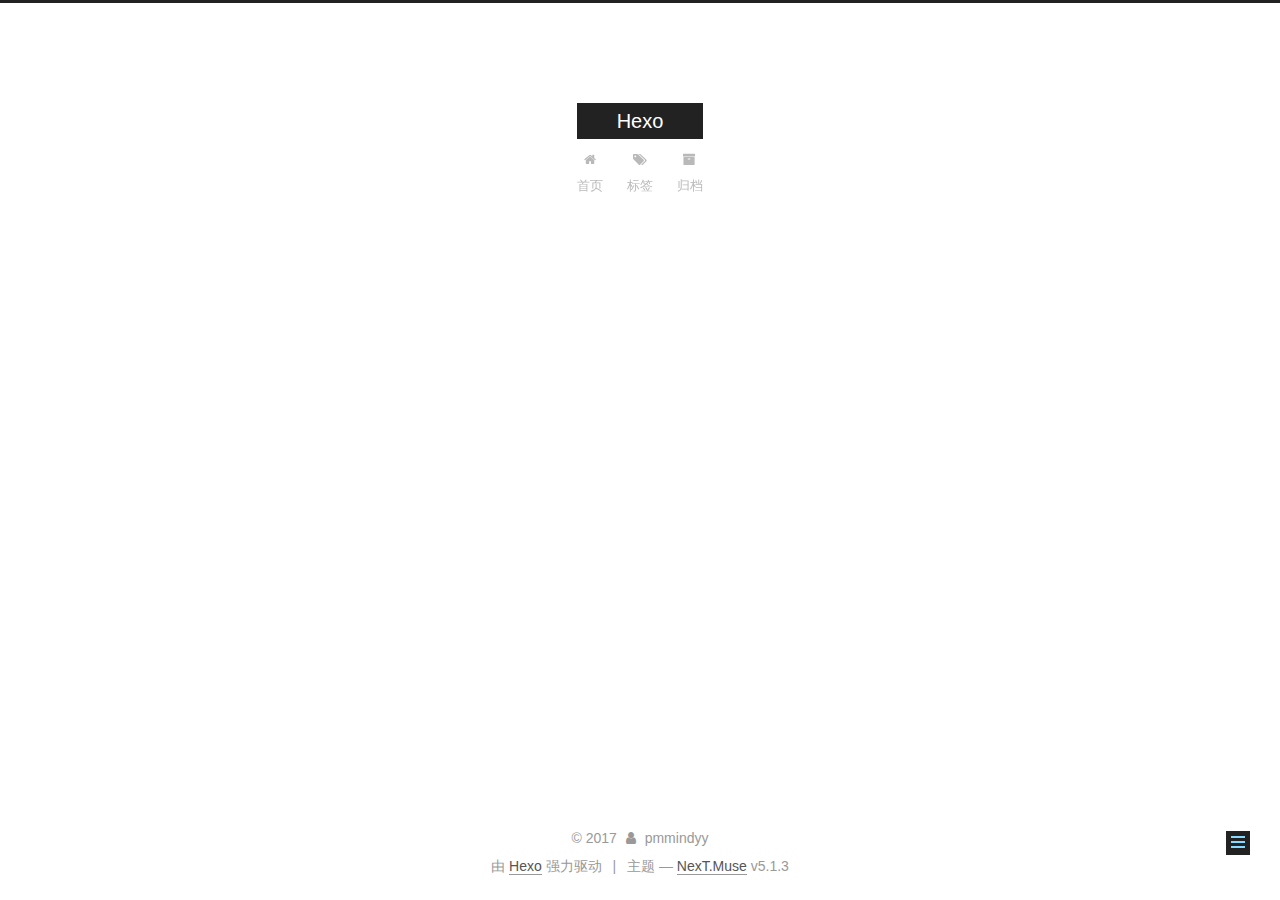
<file: 2017/11/21/First/index.html>
<!DOCTYPE html>



  


<html class="theme-next muse use-motion" lang="zh-Hans">
<head>
  <meta charset="UTF-8"/>
<meta http-equiv="X-UA-Compatible" content="IE=edge" />
<meta name="viewport" content="width=device-width, initial-scale=1, maximum-scale=1"/>
<meta name="theme-color" content="#222">









<meta http-equiv="Cache-Control" content="no-transform" />
<meta http-equiv="Cache-Control" content="no-siteapp" />
















  
  
  <link href="/lib/fancybox/source/jquery.fancybox.css?v=2.1.5" rel="stylesheet" type="text/css" />







<link href="/lib/font-awesome/css/font-awesome.min.css?v=4.6.2" rel="stylesheet" type="text/css" />

<link href="/css/main.css?v=5.1.3" rel="stylesheet" type="text/css" />


  <link rel="apple-touch-icon" sizes="180x180" href="/images/apple-touch-icon-next.png?v=5.1.3">


  <link rel="icon" type="image/png" sizes="32x32" href="/images/favicon-32x32-next.png?v=5.1.3">


  <link rel="icon" type="image/png" sizes="16x16" href="/images/favicon-16x16-next.png?v=5.1.3">


  <link rel="mask-icon" href="/images/logo.svg?v=5.1.3" color="#222">





  <meta name="keywords" content="Testing,Another Tag," />










<meta name="keywords" content="Testing,Another Tag">
<meta property="og:type" content="article">
<meta property="og:title" content="标签测试文章">
<meta property="og:url" content="http://yoursite.com/2017/11/21/First/index.html">
<meta property="og:site_name" content="Hexo">
<meta property="og:locale" content="zh-Hans">
<meta property="og:updated_time" content="2017-11-21T07:38:19.000Z">
<meta name="twitter:card" content="summary">
<meta name="twitter:title" content="标签测试文章">



<script type="text/javascript" id="hexo.configurations">
  var NexT = window.NexT || {};
  var CONFIG = {
    root: '/',
    scheme: 'Muse',
    version: '5.1.3',
    sidebar: {"position":"left","display":"post","offset":12,"b2t":false,"scrollpercent":false,"onmobile":false},
    fancybox: true,
    tabs: true,
    motion: {"enable":true,"async":false,"transition":{"post_block":"fadeIn","post_header":"slideDownIn","post_body":"slideDownIn","coll_header":"slideLeftIn","sidebar":"slideUpIn"}},
    duoshuo: {
      userId: '0',
      author: '博主'
    },
    algolia: {
      applicationID: '',
      apiKey: '',
      indexName: '',
      hits: {"per_page":10},
      labels: {"input_placeholder":"Search for Posts","hits_empty":"We didn't find any results for the search: ${query}","hits_stats":"${hits} results found in ${time} ms"}
    }
  };
</script>



  <link rel="canonical" href="http://yoursite.com/2017/11/21/First/"/>





  <title>标签测试文章 | Hexo</title>
  








</head>

<body itemscope itemtype="http://schema.org/WebPage" lang="zh-Hans">

  
  
    
  

  <div class="container sidebar-position-left page-post-detail">
    <div class="headband"></div>

    <header id="header" class="header" itemscope itemtype="http://schema.org/WPHeader">
      <div class="header-inner"><div class="site-brand-wrapper">
  <div class="site-meta ">
    

    <div class="custom-logo-site-title">
      <a href="/"  class="brand" rel="start">
        <span class="logo-line-before"><i></i></span>
        <span class="site-title">Hexo</span>
        <span class="logo-line-after"><i></i></span>
      </a>
    </div>
      
        <p class="site-subtitle"></p>
      
  </div>

  <div class="site-nav-toggle">
    <button>
      <span class="btn-bar"></span>
      <span class="btn-bar"></span>
      <span class="btn-bar"></span>
    </button>
  </div>
</div>

<nav class="site-nav">
  

  
    <ul id="menu" class="menu">
      
        
        <li class="menu-item menu-item-home">
          <a href="/" rel="section">
            
              <i class="menu-item-icon fa fa-fw fa-home"></i> <br />
            
            首页
          </a>
        </li>
      
        
        <li class="menu-item menu-item-tags">
          <a href="/tags/" rel="section">
            
              <i class="menu-item-icon fa fa-fw fa-tags"></i> <br />
            
            标签
          </a>
        </li>
      
        
        <li class="menu-item menu-item-archives">
          <a href="/archives/" rel="section">
            
              <i class="menu-item-icon fa fa-fw fa-archive"></i> <br />
            
            归档
          </a>
        </li>
      

      
    </ul>
  

  
</nav>



 </div>
    </header>

    <main id="main" class="main">
      <div class="main-inner">
        <div class="content-wrap">
          <div id="content" class="content">
            

  <div id="posts" class="posts-expand">
    

  

  
  
  

  <article class="post post-type-normal" itemscope itemtype="http://schema.org/Article">
  
  
  
  <div class="post-block">
    <link itemprop="mainEntityOfPage" href="http://yoursite.com/2017/11/21/First/">

    <span hidden itemprop="author" itemscope itemtype="http://schema.org/Person">
      <meta itemprop="name" content="pmmindyy">
      <meta itemprop="description" content="">
      <meta itemprop="image" content="/images/avatar.gif">
    </span>

    <span hidden itemprop="publisher" itemscope itemtype="http://schema.org/Organization">
      <meta itemprop="name" content="Hexo">
    </span>

    
      <header class="post-header">

        
        
          <h1 class="post-title" itemprop="name headline">标签测试文章</h1>
        

        <div class="post-meta">
          <span class="post-time">
            
              <span class="post-meta-item-icon">
                <i class="fa fa-calendar-o"></i>
              </span>
              
                <span class="post-meta-item-text">发表于</span>
              
              <time title="创建于" itemprop="dateCreated datePublished" datetime="2017-11-21T15:18:55+08:00">
                2017-11-21
              </time>
            

            

            
          </span>

          

          
            
          

          
          

          

          

          

        </div>
      </header>
    

    
    
    
    <div class="post-body" itemprop="articleBody">

      
      

      
        
      
    </div>
    
    
    

    

    

    

    <footer class="post-footer">
      
        <div class="post-tags">
          
            <a href="/tags/Testing/" rel="tag"># Testing</a>
          
            <a href="/tags/Another-Tag/" rel="tag"># Another Tag</a>
          
        </div>
      

      
      
      

      
        <div class="post-nav">
          <div class="post-nav-next post-nav-item">
            
              <a href="/2017/11/21/hello-world/" rel="next" title="Hello World">
                <i class="fa fa-chevron-left"></i> Hello World
              </a>
            
          </div>

          <span class="post-nav-divider"></span>

          <div class="post-nav-prev post-nav-item">
            
          </div>
        </div>
      

      
      
    </footer>
  </div>
  
  
  
  </article>



    <div class="post-spread">
      
    </div>
  </div>


          </div>
          


          

  



        </div>
        
          
  
  <div class="sidebar-toggle">
    <div class="sidebar-toggle-line-wrap">
      <span class="sidebar-toggle-line sidebar-toggle-line-first"></span>
      <span class="sidebar-toggle-line sidebar-toggle-line-middle"></span>
      <span class="sidebar-toggle-line sidebar-toggle-line-last"></span>
    </div>
  </div>

  <aside id="sidebar" class="sidebar">
    
    <div class="sidebar-inner">

      

      

      <section class="site-overview-wrap sidebar-panel sidebar-panel-active">
        <div class="site-overview">
          <div class="site-author motion-element" itemprop="author" itemscope itemtype="http://schema.org/Person">
            
              <p class="site-author-name" itemprop="name">pmmindyy</p>
              <p class="site-description motion-element" itemprop="description"></p>
          </div>

          <nav class="site-state motion-element">

            
              <div class="site-state-item site-state-posts">
              
                <a href="/archives/">
              
                  <span class="site-state-item-count">2</span>
                  <span class="site-state-item-name">日志</span>
                </a>
              </div>
            

            

            
              
              
              <div class="site-state-item site-state-tags">
                <a href="/tags/index.html">
                  <span class="site-state-item-count">2</span>
                  <span class="site-state-item-name">标签</span>
                </a>
              </div>
            

          </nav>

          

          <div class="links-of-author motion-element">
            
          </div>

          
          

          
          

          

        </div>
      </section>

      

      

    </div>
  </aside>


        
      </div>
    </main>

    <footer id="footer" class="footer">
      <div class="footer-inner">
        <div class="copyright">&copy; <span itemprop="copyrightYear">2017</span>
  <span class="with-love">
    <i class="fa fa-user"></i>
  </span>
  <span class="author" itemprop="copyrightHolder">pmmindyy</span>

  
</div>


  <div class="powered-by">由 <a class="theme-link" target="_blank" href="https://hexo.io">Hexo</a> 强力驱动</div>



  <span class="post-meta-divider">|</span>



  <div class="theme-info">主题 &mdash; <a class="theme-link" target="_blank" href="https://github.com/iissnan/hexo-theme-next">NexT.Muse</a> v5.1.3</div>




        







        
      </div>
    </footer>

    
      <div class="back-to-top">
        <i class="fa fa-arrow-up"></i>
        
      </div>
    

    

  </div>

  

<script type="text/javascript">
  if (Object.prototype.toString.call(window.Promise) !== '[object Function]') {
    window.Promise = null;
  }
</script>









  












  
  
    <script type="text/javascript" src="/lib/jquery/index.js?v=2.1.3"></script>
  

  
  
    <script type="text/javascript" src="/lib/fastclick/lib/fastclick.min.js?v=1.0.6"></script>
  

  
  
    <script type="text/javascript" src="/lib/jquery_lazyload/jquery.lazyload.js?v=1.9.7"></script>
  

  
  
    <script type="text/javascript" src="/lib/velocity/velocity.min.js?v=1.2.1"></script>
  

  
  
    <script type="text/javascript" src="/lib/velocity/velocity.ui.min.js?v=1.2.1"></script>
  

  
  
    <script type="text/javascript" src="/lib/fancybox/source/jquery.fancybox.pack.js?v=2.1.5"></script>
  


  


  <script type="text/javascript" src="/js/src/utils.js?v=5.1.3"></script>

  <script type="text/javascript" src="/js/src/motion.js?v=5.1.3"></script>



  
  

  
  <script type="text/javascript" src="/js/src/scrollspy.js?v=5.1.3"></script>
<script type="text/javascript" src="/js/src/post-details.js?v=5.1.3"></script>



  


  <script type="text/javascript" src="/js/src/bootstrap.js?v=5.1.3"></script>



  


  




	





  





  












  





  

  

  

  
  

  

  

  

</body>
</html>
</file>
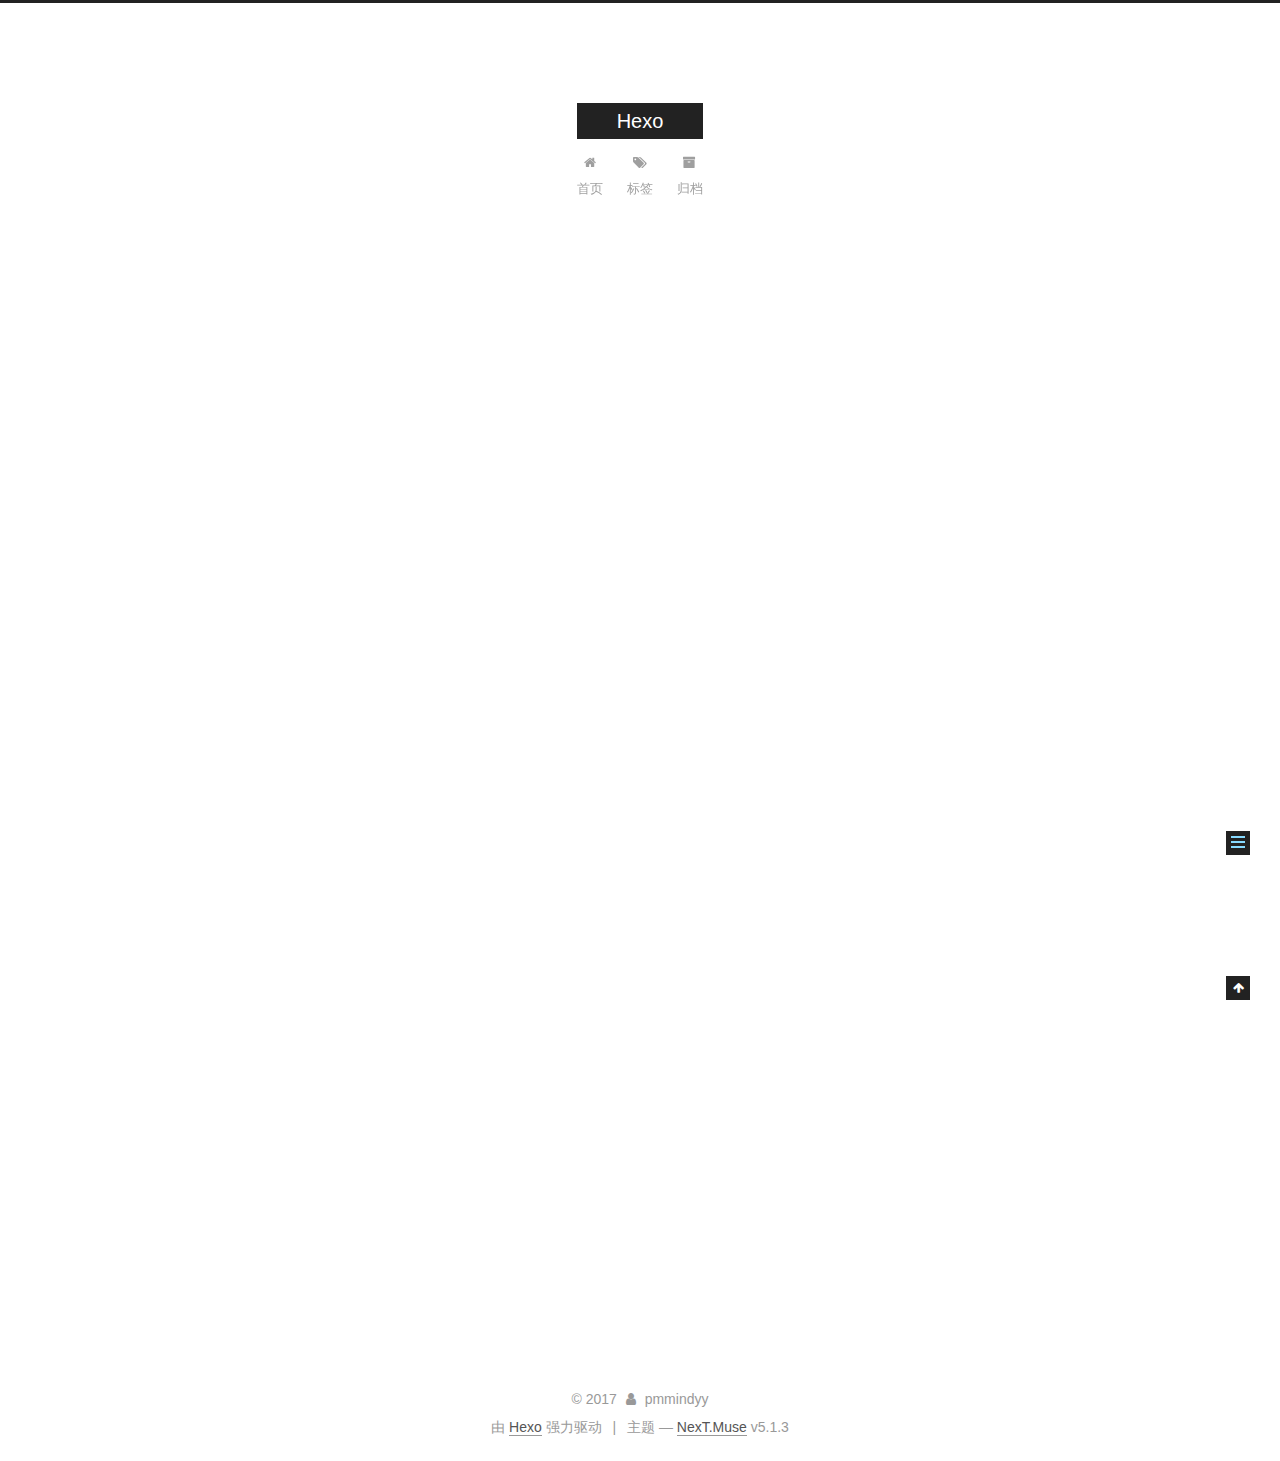
<file: 2017/11/21/hello-world/index.html>
<!DOCTYPE html>



  


<html class="theme-next muse use-motion" lang="zh-Hans">
<head>
  <meta charset="UTF-8"/>
<meta http-equiv="X-UA-Compatible" content="IE=edge" />
<meta name="viewport" content="width=device-width, initial-scale=1, maximum-scale=1"/>
<meta name="theme-color" content="#222">









<meta http-equiv="Cache-Control" content="no-transform" />
<meta http-equiv="Cache-Control" content="no-siteapp" />
















  
  
  <link href="/lib/fancybox/source/jquery.fancybox.css?v=2.1.5" rel="stylesheet" type="text/css" />







<link href="/lib/font-awesome/css/font-awesome.min.css?v=4.6.2" rel="stylesheet" type="text/css" />

<link href="/css/main.css?v=5.1.3" rel="stylesheet" type="text/css" />


  <link rel="apple-touch-icon" sizes="180x180" href="/images/apple-touch-icon-next.png?v=5.1.3">


  <link rel="icon" type="image/png" sizes="32x32" href="/images/favicon-32x32-next.png?v=5.1.3">


  <link rel="icon" type="image/png" sizes="16x16" href="/images/favicon-16x16-next.png?v=5.1.3">


  <link rel="mask-icon" href="/images/logo.svg?v=5.1.3" color="#222">





  <meta name="keywords" content="Hexo, NexT" />










<meta name="description" content="Welcome to Hexo! This is your very first post. Check documentation for more info. If you get any problems when using Hexo, you can find the answer in troublesho">
<meta property="og:type" content="article">
<meta property="og:title" content="Hello World">
<meta property="og:url" content="http://yoursite.com/2017/11/21/hello-world/index.html">
<meta property="og:site_name" content="Hexo">
<meta property="og:description" content="Welcome to Hexo! This is your very first post. Check documentation for more info. If you get any problems when using Hexo, you can find the answer in troubleshooting or you can ask me on GitHub. Quick">
<meta property="og:locale" content="zh-Hans">
<meta property="og:updated_time" content="2017-11-21T05:55:05.000Z">
<meta name="twitter:card" content="summary">
<meta name="twitter:title" content="Hello World">
<meta name="twitter:description" content="Welcome to Hexo! This is your very first post. Check documentation for more info. If you get any problems when using Hexo, you can find the answer in troubleshooting or you can ask me on GitHub. Quick">



<script type="text/javascript" id="hexo.configurations">
  var NexT = window.NexT || {};
  var CONFIG = {
    root: '/',
    scheme: 'Muse',
    version: '5.1.3',
    sidebar: {"position":"left","display":"post","offset":12,"b2t":false,"scrollpercent":false,"onmobile":false},
    fancybox: true,
    tabs: true,
    motion: {"enable":true,"async":false,"transition":{"post_block":"fadeIn","post_header":"slideDownIn","post_body":"slideDownIn","coll_header":"slideLeftIn","sidebar":"slideUpIn"}},
    duoshuo: {
      userId: '0',
      author: '博主'
    },
    algolia: {
      applicationID: '',
      apiKey: '',
      indexName: '',
      hits: {"per_page":10},
      labels: {"input_placeholder":"Search for Posts","hits_empty":"We didn't find any results for the search: ${query}","hits_stats":"${hits} results found in ${time} ms"}
    }
  };
</script>



  <link rel="canonical" href="http://yoursite.com/2017/11/21/hello-world/"/>





  <title>Hello World | Hexo</title>
  








</head>

<body itemscope itemtype="http://schema.org/WebPage" lang="zh-Hans">

  
  
    
  

  <div class="container sidebar-position-left page-post-detail">
    <div class="headband"></div>

    <header id="header" class="header" itemscope itemtype="http://schema.org/WPHeader">
      <div class="header-inner"><div class="site-brand-wrapper">
  <div class="site-meta ">
    

    <div class="custom-logo-site-title">
      <a href="/"  class="brand" rel="start">
        <span class="logo-line-before"><i></i></span>
        <span class="site-title">Hexo</span>
        <span class="logo-line-after"><i></i></span>
      </a>
    </div>
      
        <p class="site-subtitle"></p>
      
  </div>

  <div class="site-nav-toggle">
    <button>
      <span class="btn-bar"></span>
      <span class="btn-bar"></span>
      <span class="btn-bar"></span>
    </button>
  </div>
</div>

<nav class="site-nav">
  

  
    <ul id="menu" class="menu">
      
        
        <li class="menu-item menu-item-home">
          <a href="/" rel="section">
            
              <i class="menu-item-icon fa fa-fw fa-home"></i> <br />
            
            首页
          </a>
        </li>
      
        
        <li class="menu-item menu-item-tags">
          <a href="/tags/" rel="section">
            
              <i class="menu-item-icon fa fa-fw fa-tags"></i> <br />
            
            标签
          </a>
        </li>
      
        
        <li class="menu-item menu-item-archives">
          <a href="/archives/" rel="section">
            
              <i class="menu-item-icon fa fa-fw fa-archive"></i> <br />
            
            归档
          </a>
        </li>
      

      
    </ul>
  

  
</nav>



 </div>
    </header>

    <main id="main" class="main">
      <div class="main-inner">
        <div class="content-wrap">
          <div id="content" class="content">
            

  <div id="posts" class="posts-expand">
    

  

  
  
  

  <article class="post post-type-normal" itemscope itemtype="http://schema.org/Article">
  
  
  
  <div class="post-block">
    <link itemprop="mainEntityOfPage" href="http://yoursite.com/2017/11/21/hello-world/">

    <span hidden itemprop="author" itemscope itemtype="http://schema.org/Person">
      <meta itemprop="name" content="pmmindyy">
      <meta itemprop="description" content="">
      <meta itemprop="image" content="/images/avatar.gif">
    </span>

    <span hidden itemprop="publisher" itemscope itemtype="http://schema.org/Organization">
      <meta itemprop="name" content="Hexo">
    </span>

    
      <header class="post-header">

        
        
          <h1 class="post-title" itemprop="name headline">Hello World</h1>
        

        <div class="post-meta">
          <span class="post-time">
            
              <span class="post-meta-item-icon">
                <i class="fa fa-calendar-o"></i>
              </span>
              
                <span class="post-meta-item-text">发表于</span>
              
              <time title="创建于" itemprop="dateCreated datePublished" datetime="2017-11-21T13:55:05+08:00">
                2017-11-21
              </time>
            

            

            
          </span>

          

          
            
          

          
          

          

          

          

        </div>
      </header>
    

    
    
    
    <div class="post-body" itemprop="articleBody">

      
      

      
        <p>Welcome to <a href="https://hexo.io/" target="_blank" rel="noopener">Hexo</a>! This is your very first post. Check <a href="https://hexo.io/docs/" target="_blank" rel="noopener">documentation</a> for more info. If you get any problems when using Hexo, you can find the answer in <a href="https://hexo.io/docs/troubleshooting.html" target="_blank" rel="noopener">troubleshooting</a> or you can ask me on <a href="https://github.com/hexojs/hexo/issues" target="_blank" rel="noopener">GitHub</a>.</p>
<h2 id="Quick-Start"><a href="#Quick-Start" class="headerlink" title="Quick Start"></a>Quick Start</h2><h3 id="Create-a-new-post"><a href="#Create-a-new-post" class="headerlink" title="Create a new post"></a>Create a new post</h3><figure class="highlight bash"><table><tr><td class="gutter"><pre><span class="line">1</span><br></pre></td><td class="code"><pre><span class="line">$ hexo new <span class="string">"My New Post"</span></span><br></pre></td></tr></table></figure>
<p>More info: <a href="https://hexo.io/docs/writing.html" target="_blank" rel="noopener">Writing</a></p>
<h3 id="Run-server"><a href="#Run-server" class="headerlink" title="Run server"></a>Run server</h3><figure class="highlight bash"><table><tr><td class="gutter"><pre><span class="line">1</span><br></pre></td><td class="code"><pre><span class="line">$ hexo server</span><br></pre></td></tr></table></figure>
<p>More info: <a href="https://hexo.io/docs/server.html" target="_blank" rel="noopener">Server</a></p>
<h3 id="Generate-static-files"><a href="#Generate-static-files" class="headerlink" title="Generate static files"></a>Generate static files</h3><figure class="highlight bash"><table><tr><td class="gutter"><pre><span class="line">1</span><br></pre></td><td class="code"><pre><span class="line">$ hexo generate</span><br></pre></td></tr></table></figure>
<p>More info: <a href="https://hexo.io/docs/generating.html" target="_blank" rel="noopener">Generating</a></p>
<h3 id="Deploy-to-remote-sites"><a href="#Deploy-to-remote-sites" class="headerlink" title="Deploy to remote sites"></a>Deploy to remote sites</h3><figure class="highlight bash"><table><tr><td class="gutter"><pre><span class="line">1</span><br></pre></td><td class="code"><pre><span class="line">$ hexo deploy</span><br></pre></td></tr></table></figure>
<p>More info: <a href="https://hexo.io/docs/deployment.html" target="_blank" rel="noopener">Deployment</a></p>

      
    </div>
    
    
    

    

    

    

    <footer class="post-footer">
      

      
      
      

      
        <div class="post-nav">
          <div class="post-nav-next post-nav-item">
            
          </div>

          <span class="post-nav-divider"></span>

          <div class="post-nav-prev post-nav-item">
            
              <a href="/2017/11/21/融360产品分析/" rel="prev" title="融360产品分析">
                融360产品分析 <i class="fa fa-chevron-right"></i>
              </a>
            
          </div>
        </div>
      

      
      
    </footer>
  </div>
  
  
  
  </article>



    <div class="post-spread">
      
    </div>
  </div>


          </div>
          


          

  



        </div>
        
          
  
  <div class="sidebar-toggle">
    <div class="sidebar-toggle-line-wrap">
      <span class="sidebar-toggle-line sidebar-toggle-line-first"></span>
      <span class="sidebar-toggle-line sidebar-toggle-line-middle"></span>
      <span class="sidebar-toggle-line sidebar-toggle-line-last"></span>
    </div>
  </div>

  <aside id="sidebar" class="sidebar">
    
    <div class="sidebar-inner">

      

      
        <ul class="sidebar-nav motion-element">
          <li class="sidebar-nav-toc sidebar-nav-active" data-target="post-toc-wrap">
            文章目录
          </li>
          <li class="sidebar-nav-overview" data-target="site-overview-wrap">
            站点概览
          </li>
        </ul>
      

      <section class="site-overview-wrap sidebar-panel">
        <div class="site-overview">
          <div class="site-author motion-element" itemprop="author" itemscope itemtype="http://schema.org/Person">
            
              <p class="site-author-name" itemprop="name">pmmindyy</p>
              <p class="site-description motion-element" itemprop="description"></p>
          </div>

          <nav class="site-state motion-element">

            
              <div class="site-state-item site-state-posts">
              
                <a href="/archives/">
              
                  <span class="site-state-item-count">2</span>
                  <span class="site-state-item-name">日志</span>
                </a>
              </div>
            

            

            

          </nav>

          

          <div class="links-of-author motion-element">
            
          </div>

          
          

          
          

          

        </div>
      </section>

      
      <!--noindex-->
        <section class="post-toc-wrap motion-element sidebar-panel sidebar-panel-active">
          <div class="post-toc">

            
              
            

            
              <div class="post-toc-content"><ol class="nav"><li class="nav-item nav-level-2"><a class="nav-link" href="#Quick-Start"><span class="nav-number">1.</span> <span class="nav-text">Quick Start</span></a><ol class="nav-child"><li class="nav-item nav-level-3"><a class="nav-link" href="#Create-a-new-post"><span class="nav-number">1.1.</span> <span class="nav-text">Create a new post</span></a></li><li class="nav-item nav-level-3"><a class="nav-link" href="#Run-server"><span class="nav-number">1.2.</span> <span class="nav-text">Run server</span></a></li><li class="nav-item nav-level-3"><a class="nav-link" href="#Generate-static-files"><span class="nav-number">1.3.</span> <span class="nav-text">Generate static files</span></a></li><li class="nav-item nav-level-3"><a class="nav-link" href="#Deploy-to-remote-sites"><span class="nav-number">1.4.</span> <span class="nav-text">Deploy to remote sites</span></a></li></ol></li></ol></div>
            

          </div>
        </section>
      <!--/noindex-->
      

      

    </div>
  </aside>


        
      </div>
    </main>

    <footer id="footer" class="footer">
      <div class="footer-inner">
        <div class="copyright">&copy; <span itemprop="copyrightYear">2017</span>
  <span class="with-love">
    <i class="fa fa-user"></i>
  </span>
  <span class="author" itemprop="copyrightHolder">pmmindyy</span>

  
</div>


  <div class="powered-by">由 <a class="theme-link" target="_blank" href="https://hexo.io">Hexo</a> 强力驱动</div>



  <span class="post-meta-divider">|</span>



  <div class="theme-info">主题 &mdash; <a class="theme-link" target="_blank" href="https://github.com/iissnan/hexo-theme-next">NexT.Muse</a> v5.1.3</div>




        







        
      </div>
    </footer>

    
      <div class="back-to-top">
        <i class="fa fa-arrow-up"></i>
        
      </div>
    

    

  </div>

  

<script type="text/javascript">
  if (Object.prototype.toString.call(window.Promise) !== '[object Function]') {
    window.Promise = null;
  }
</script>









  












  
  
    <script type="text/javascript" src="/lib/jquery/index.js?v=2.1.3"></script>
  

  
  
    <script type="text/javascript" src="/lib/fastclick/lib/fastclick.min.js?v=1.0.6"></script>
  

  
  
    <script type="text/javascript" src="/lib/jquery_lazyload/jquery.lazyload.js?v=1.9.7"></script>
  

  
  
    <script type="text/javascript" src="/lib/velocity/velocity.min.js?v=1.2.1"></script>
  

  
  
    <script type="text/javascript" src="/lib/velocity/velocity.ui.min.js?v=1.2.1"></script>
  

  
  
    <script type="text/javascript" src="/lib/fancybox/source/jquery.fancybox.pack.js?v=2.1.5"></script>
  


  


  <script type="text/javascript" src="/js/src/utils.js?v=5.1.3"></script>

  <script type="text/javascript" src="/js/src/motion.js?v=5.1.3"></script>



  
  

  
  <script type="text/javascript" src="/js/src/scrollspy.js?v=5.1.3"></script>
<script type="text/javascript" src="/js/src/post-details.js?v=5.1.3"></script>



  


  <script type="text/javascript" src="/js/src/bootstrap.js?v=5.1.3"></script>



  


  




	





  





  












  





  

  

  

  
  

  

  

  

</body>
</html>
</file>
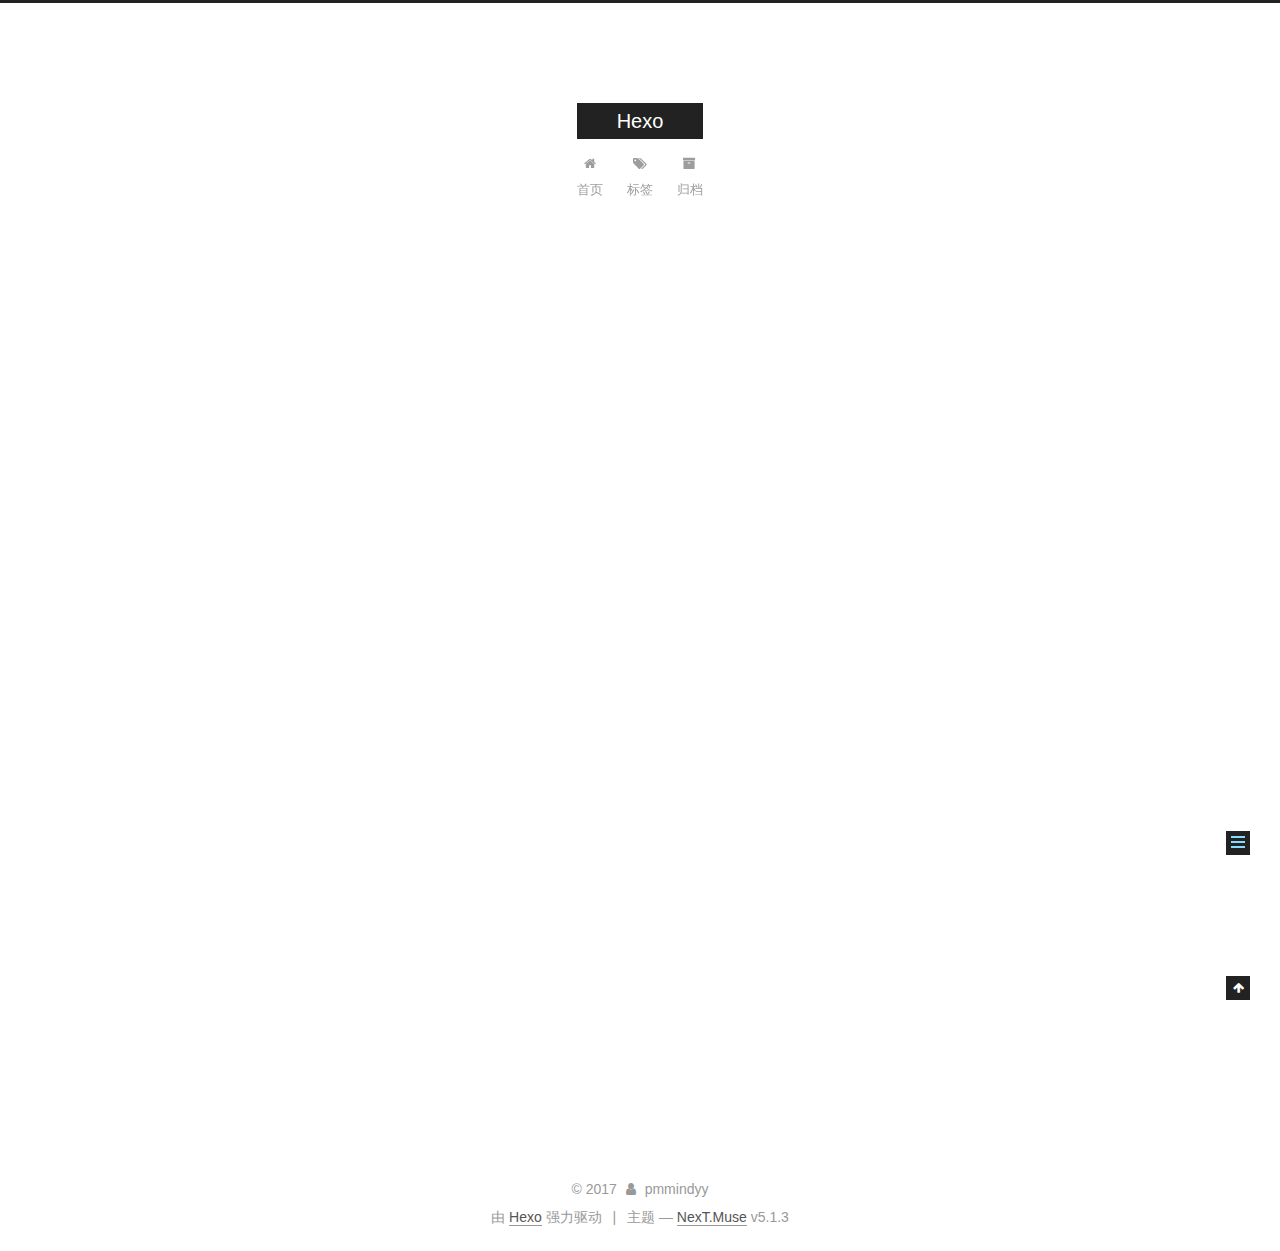
<file: 2017/11/21/融360产品分析/index.html>
<!DOCTYPE html>



  


<html class="theme-next muse use-motion" lang="zh-Hans">
<head>
  <meta charset="UTF-8"/>
<meta http-equiv="X-UA-Compatible" content="IE=edge" />
<meta name="viewport" content="width=device-width, initial-scale=1, maximum-scale=1"/>
<meta name="theme-color" content="#222">









<meta http-equiv="Cache-Control" content="no-transform" />
<meta http-equiv="Cache-Control" content="no-siteapp" />
















  
  
  <link href="/lib/fancybox/source/jquery.fancybox.css?v=2.1.5" rel="stylesheet" type="text/css" />







<link href="/lib/font-awesome/css/font-awesome.min.css?v=4.6.2" rel="stylesheet" type="text/css" />

<link href="/css/main.css?v=5.1.3" rel="stylesheet" type="text/css" />


  <link rel="apple-touch-icon" sizes="180x180" href="/images/apple-touch-icon-next.png?v=5.1.3">


  <link rel="icon" type="image/png" sizes="32x32" href="/images/favicon-32x32-next.png?v=5.1.3">


  <link rel="icon" type="image/png" sizes="16x16" href="/images/favicon-16x16-next.png?v=5.1.3">


  <link rel="mask-icon" href="/images/logo.svg?v=5.1.3" color="#222">





  <meta name="keywords" content="Hexo, NexT" />










<meta name="description" content="商业模式">
<meta property="og:type" content="article">
<meta property="og:title" content="融360产品分析">
<meta property="og:url" content="http://yoursite.com/2017/11/21/融360产品分析/index.html">
<meta property="og:site_name" content="Hexo">
<meta property="og:description" content="商业模式">
<meta property="og:locale" content="zh-Hans">
<meta property="og:image" content="http://yoursite.com/2017/11/21/融360产品分析/a.png">
<meta property="og:updated_time" content="2017-11-21T09:26:26.000Z">
<meta name="twitter:card" content="summary">
<meta name="twitter:title" content="融360产品分析">
<meta name="twitter:description" content="商业模式">
<meta name="twitter:image" content="http://yoursite.com/2017/11/21/融360产品分析/a.png">



<script type="text/javascript" id="hexo.configurations">
  var NexT = window.NexT || {};
  var CONFIG = {
    root: '/',
    scheme: 'Muse',
    version: '5.1.3',
    sidebar: {"position":"left","display":"post","offset":12,"b2t":false,"scrollpercent":false,"onmobile":false},
    fancybox: true,
    tabs: true,
    motion: {"enable":true,"async":false,"transition":{"post_block":"fadeIn","post_header":"slideDownIn","post_body":"slideDownIn","coll_header":"slideLeftIn","sidebar":"slideUpIn"}},
    duoshuo: {
      userId: '0',
      author: '博主'
    },
    algolia: {
      applicationID: '',
      apiKey: '',
      indexName: '',
      hits: {"per_page":10},
      labels: {"input_placeholder":"Search for Posts","hits_empty":"We didn't find any results for the search: ${query}","hits_stats":"${hits} results found in ${time} ms"}
    }
  };
</script>



  <link rel="canonical" href="http://yoursite.com/2017/11/21/融360产品分析/"/>





  <title>融360产品分析 | Hexo</title>
  








</head>

<body itemscope itemtype="http://schema.org/WebPage" lang="zh-Hans">

  
  
    
  

  <div class="container sidebar-position-left page-post-detail">
    <div class="headband"></div>

    <header id="header" class="header" itemscope itemtype="http://schema.org/WPHeader">
      <div class="header-inner"><div class="site-brand-wrapper">
  <div class="site-meta ">
    

    <div class="custom-logo-site-title">
      <a href="/"  class="brand" rel="start">
        <span class="logo-line-before"><i></i></span>
        <span class="site-title">Hexo</span>
        <span class="logo-line-after"><i></i></span>
      </a>
    </div>
      
        <p class="site-subtitle"></p>
      
  </div>

  <div class="site-nav-toggle">
    <button>
      <span class="btn-bar"></span>
      <span class="btn-bar"></span>
      <span class="btn-bar"></span>
    </button>
  </div>
</div>

<nav class="site-nav">
  

  
    <ul id="menu" class="menu">
      
        
        <li class="menu-item menu-item-home">
          <a href="/" rel="section">
            
              <i class="menu-item-icon fa fa-fw fa-home"></i> <br />
            
            首页
          </a>
        </li>
      
        
        <li class="menu-item menu-item-tags">
          <a href="/tags/" rel="section">
            
              <i class="menu-item-icon fa fa-fw fa-tags"></i> <br />
            
            标签
          </a>
        </li>
      
        
        <li class="menu-item menu-item-archives">
          <a href="/archives/" rel="section">
            
              <i class="menu-item-icon fa fa-fw fa-archive"></i> <br />
            
            归档
          </a>
        </li>
      

      
    </ul>
  

  
</nav>



 </div>
    </header>

    <main id="main" class="main">
      <div class="main-inner">
        <div class="content-wrap">
          <div id="content" class="content">
            

  <div id="posts" class="posts-expand">
    

  

  
  
  

  <article class="post post-type-normal" itemscope itemtype="http://schema.org/Article">
  
  
  
  <div class="post-block">
    <link itemprop="mainEntityOfPage" href="http://yoursite.com/2017/11/21/融360产品分析/">

    <span hidden itemprop="author" itemscope itemtype="http://schema.org/Person">
      <meta itemprop="name" content="pmmindyy">
      <meta itemprop="description" content="">
      <meta itemprop="image" content="/images/avatar.gif">
    </span>

    <span hidden itemprop="publisher" itemscope itemtype="http://schema.org/Organization">
      <meta itemprop="name" content="Hexo">
    </span>

    
      <header class="post-header">

        
        
          <h1 class="post-title" itemprop="name headline">融360产品分析</h1>
        

        <div class="post-meta">
          <span class="post-time">
            
              <span class="post-meta-item-icon">
                <i class="fa fa-calendar-o"></i>
              </span>
              
                <span class="post-meta-item-text">发表于</span>
              
              <time title="创建于" itemprop="dateCreated datePublished" datetime="2017-11-21T17:01:57+08:00">
                2017-11-21
              </time>
            

            

            
          </span>

          

          
            
          

          
          

          

          

          

        </div>
      </header>
    

    
    
    
    <div class="post-body" itemprop="articleBody">

      
      

      
        <h2 id="商业模式"><a href="#商业模式" class="headerlink" title="商业模式"></a>商业模式</h2><p><img src="/2017/11/21/融360产品分析/a.png" alt=""></p>

      
    </div>
    
    
    

    

    

    

    <footer class="post-footer">
      

      
      
      

      
        <div class="post-nav">
          <div class="post-nav-next post-nav-item">
            
              <a href="/2017/11/21/hello-world/" rel="next" title="Hello World">
                <i class="fa fa-chevron-left"></i> Hello World
              </a>
            
          </div>

          <span class="post-nav-divider"></span>

          <div class="post-nav-prev post-nav-item">
            
          </div>
        </div>
      

      
      
    </footer>
  </div>
  
  
  
  </article>



    <div class="post-spread">
      
    </div>
  </div>


          </div>
          


          

  



        </div>
        
          
  
  <div class="sidebar-toggle">
    <div class="sidebar-toggle-line-wrap">
      <span class="sidebar-toggle-line sidebar-toggle-line-first"></span>
      <span class="sidebar-toggle-line sidebar-toggle-line-middle"></span>
      <span class="sidebar-toggle-line sidebar-toggle-line-last"></span>
    </div>
  </div>

  <aside id="sidebar" class="sidebar">
    
    <div class="sidebar-inner">

      

      
        <ul class="sidebar-nav motion-element">
          <li class="sidebar-nav-toc sidebar-nav-active" data-target="post-toc-wrap">
            文章目录
          </li>
          <li class="sidebar-nav-overview" data-target="site-overview-wrap">
            站点概览
          </li>
        </ul>
      

      <section class="site-overview-wrap sidebar-panel">
        <div class="site-overview">
          <div class="site-author motion-element" itemprop="author" itemscope itemtype="http://schema.org/Person">
            
              <p class="site-author-name" itemprop="name">pmmindyy</p>
              <p class="site-description motion-element" itemprop="description"></p>
          </div>

          <nav class="site-state motion-element">

            
              <div class="site-state-item site-state-posts">
              
                <a href="/archives/">
              
                  <span class="site-state-item-count">2</span>
                  <span class="site-state-item-name">日志</span>
                </a>
              </div>
            

            

            

          </nav>

          

          <div class="links-of-author motion-element">
            
          </div>

          
          

          
          

          

        </div>
      </section>

      
      <!--noindex-->
        <section class="post-toc-wrap motion-element sidebar-panel sidebar-panel-active">
          <div class="post-toc">

            
              
            

            
              <div class="post-toc-content"><ol class="nav"><li class="nav-item nav-level-2"><a class="nav-link" href="#商业模式"><span class="nav-number">1.</span> <span class="nav-text">商业模式</span></a></li></ol></div>
            

          </div>
        </section>
      <!--/noindex-->
      

      

    </div>
  </aside>


        
      </div>
    </main>

    <footer id="footer" class="footer">
      <div class="footer-inner">
        <div class="copyright">&copy; <span itemprop="copyrightYear">2017</span>
  <span class="with-love">
    <i class="fa fa-user"></i>
  </span>
  <span class="author" itemprop="copyrightHolder">pmmindyy</span>

  
</div>


  <div class="powered-by">由 <a class="theme-link" target="_blank" href="https://hexo.io">Hexo</a> 强力驱动</div>



  <span class="post-meta-divider">|</span>



  <div class="theme-info">主题 &mdash; <a class="theme-link" target="_blank" href="https://github.com/iissnan/hexo-theme-next">NexT.Muse</a> v5.1.3</div>




        







        
      </div>
    </footer>

    
      <div class="back-to-top">
        <i class="fa fa-arrow-up"></i>
        
      </div>
    

    

  </div>

  

<script type="text/javascript">
  if (Object.prototype.toString.call(window.Promise) !== '[object Function]') {
    window.Promise = null;
  }
</script>









  












  
  
    <script type="text/javascript" src="/lib/jquery/index.js?v=2.1.3"></script>
  

  
  
    <script type="text/javascript" src="/lib/fastclick/lib/fastclick.min.js?v=1.0.6"></script>
  

  
  
    <script type="text/javascript" src="/lib/jquery_lazyload/jquery.lazyload.js?v=1.9.7"></script>
  

  
  
    <script type="text/javascript" src="/lib/velocity/velocity.min.js?v=1.2.1"></script>
  

  
  
    <script type="text/javascript" src="/lib/velocity/velocity.ui.min.js?v=1.2.1"></script>
  

  
  
    <script type="text/javascript" src="/lib/fancybox/source/jquery.fancybox.pack.js?v=2.1.5"></script>
  


  


  <script type="text/javascript" src="/js/src/utils.js?v=5.1.3"></script>

  <script type="text/javascript" src="/js/src/motion.js?v=5.1.3"></script>



  
  

  
  <script type="text/javascript" src="/js/src/scrollspy.js?v=5.1.3"></script>
<script type="text/javascript" src="/js/src/post-details.js?v=5.1.3"></script>



  


  <script type="text/javascript" src="/js/src/bootstrap.js?v=5.1.3"></script>



  


  




	





  





  












  





  

  

  

  
  

  

  

  

</body>
</html>
</file>
<file: css/main.css>
/* normalize.css v3.0.2 | MIT License | git.io/normalize */
html {
  font-family: sans-serif; /* 1 */
  -ms-text-size-adjust: 100%; /* 2 */
  -webkit-text-size-adjust: 100%; /* 2 */
}
body {
  margin: 0;
}
article,
aside,
details,
figcaption,
figure,
footer,
header,
hgroup,
main,
menu,
nav,
section,
summary {
  display: block;
}
audio,
canvas,
progress,
video {
  display: inline-block; /* 1 */
  vertical-align: baseline; /* 2 */
}
audio:not([controls]) {
  display: none;
  height: 0;
}
[hidden],
template {
  display: none;
}
a {
  background-color: transparent;
}
a:active,
a:hover {
  outline: 0;
}
abbr[title] {
  border-bottom: 1px dotted;
}
b,
strong {
  font-weight: bold;
}
dfn {
  font-style: italic;
}
h1 {
  font-size: 2em;
  margin: 0.67em 0;
}
mark {
  background: #ff0;
  color: #000;
}
small {
  font-size: 80%;
}
sub,
sup {
  font-size: 75%;
  line-height: 0;
  position: relative;
  vertical-align: baseline;
}
sup {
  top: -0.5em;
}
sub {
  bottom: -0.25em;
}
img {
  border: 0;
}
svg:not(:root) {
  overflow: hidden;
}
figure {
  margin: 1em 40px;
}
hr {
  -moz-box-sizing: content-box;
  box-sizing: content-box;
  height: 0;
}
pre {
  overflow: auto;
}
code,
kbd,
pre,
samp {
  font-family: monospace, monospace;
  font-size: 1em;
}
button,
input,
optgroup,
select,
textarea {
  color: inherit; /* 1 */
  font: inherit; /* 2 */
  margin: 0; /* 3 */
}
button {
  overflow: visible;
}
button,
select {
  text-transform: none;
}
button,
html input[type="button"],
input[type="reset"],
input[type="submit"] {
  -webkit-appearance: button; /* 2 */
  cursor: pointer; /* 3 */
}
button[disabled],
html input[disabled] {
  cursor: default;
}
button::-moz-focus-inner,
input::-moz-focus-inner {
  border: 0;
  padding: 0;
}
input {
  line-height: normal;
}
input[type="checkbox"],
input[type="radio"] {
  box-sizing: border-box; /* 1 */
  padding: 0; /* 2 */
}
input[type="number"]::-webkit-inner-spin-button,
input[type="number"]::-webkit-outer-spin-button {
  height: auto;
}
input[type="search"] {
  -webkit-appearance: textfield; /* 1 */
  -moz-box-sizing: content-box;
  -webkit-box-sizing: content-box; /* 2 */
  box-sizing: content-box;
}
input[type="search"]::-webkit-search-cancel-button,
input[type="search"]::-webkit-search-decoration {
  -webkit-appearance: none;
}
fieldset {
  border: 1px solid #c0c0c0;
  margin: 0 2px;
  padding: 0.35em 0.625em 0.75em;
}
legend {
  border: 0; /* 1 */
  padding: 0; /* 2 */
}
textarea {
  overflow: auto;
}
optgroup {
  font-weight: bold;
}
table {
  border-collapse: collapse;
  border-spacing: 0;
}
td,
th {
  padding: 0;
}
::selection {
  background: #262a30;
  color: #fff;
}
body {
  position: relative;
  font-family: 'Lato', "PingFang SC", "Microsoft YaHei", sans-serif;
  font-size: 14px;
  line-height: 2;
  color: #555;
  background: #fff;
}
@media (max-width: 767px) {
  body {
    padding-right: 0 !important;
  }
}
@media (min-width: 768px) and (max-width: 991px) {
  body {
    padding-right: 0 !important;
  }
}
@media (min-width: 1600px) {
  body {
    font-size: 16px;
  }
}
h1,
h2,
h3,
h4,
h5,
h6 {
  margin: 0;
  padding: 0;
  font-weight: bold;
  line-height: 1.5;
  font-family: 'Lato', "PingFang SC", "Microsoft YaHei", sans-serif;
}
h2,
h3,
h4,
h5,
h6 {
  margin: 20px 0 15px;
}
h1 {
  font-size: 22px;
}
@media (max-width: 767px) {
  h1 {
    font-size: 18px;
  }
}
h2 {
  font-size: 20px;
}
@media (max-width: 767px) {
  h2 {
    font-size: 16px;
  }
}
h3 {
  font-size: 18px;
}
@media (max-width: 767px) {
  h3 {
    font-size: 14px;
  }
}
h4 {
  font-size: 16px;
}
@media (max-width: 767px) {
  h4 {
    font-size: 12px;
  }
}
h5 {
  font-size: 14px;
}
@media (max-width: 767px) {
  h5 {
    font-size: 10px;
  }
}
h6 {
  font-size: 12px;
}
@media (max-width: 767px) {
  h6 {
    font-size: 8px;
  }
}
p {
  margin: 0 0 20px 0;
}
a {
  color: #555;
  text-decoration: none;
  outline: none;
  border-bottom: 1px solid #999;
  word-wrap: break-word;
}
a:hover {
  color: #222;
  border-bottom-color: #222;
}
blockquote {
  margin: 0;
  padding: 0;
}
img {
  display: block;
  margin: auto;
  max-width: 100%;
  height: auto;
}
hr {
  margin: 40px 0;
  height: 3px;
  border: none;
  background-color: #ddd;
  background-image: repeating-linear-gradient(-45deg, #fff, #fff 4px, transparent 4px, transparent 8px);
}
blockquote {
  padding: 0 15px;
  color: #666;
  border-left: 4px solid #ddd;
}
blockquote cite::before {
  content: "-";
  padding: 0 5px;
}
dt {
  font-weight: 700;
}
dd {
  margin: 0;
  padding: 0;
}
kbd {
  border: 1px solid #ccc;
  border-radius: 0.2em;
  box-shadow: 0.1em 0.1em 0.2em rgba(0,0,0,0.1);
  background-color: #f9f9f9;
  font-family: inherit;
  background-image: -webkit-linear-gradient(top, #eee, #fff, #eee);
  padding: 0.1em 0.3em;
  white-space: nowrap;
}
.text-left {
  text-align: left;
}
.text-center {
  text-align: center;
}
.text-right {
  text-align: right;
}
.text-justify {
  text-align: justify;
}
.text-nowrap {
  white-space: nowrap;
}
.text-lowercase {
  text-transform: lowercase;
}
.text-uppercase {
  text-transform: uppercase;
}
.text-capitalize {
  text-transform: capitalize;
}
.center-block {
  display: block;
  margin-left: auto;
  margin-right: auto;
}
.clearfix:before,
.clearfix:after {
  content: " ";
  display: table;
}
.clearfix:after {
  clear: both;
}
.pullquote {
  width: 45%;
}
.pullquote.left {
  float: left;
  margin-left: 5px;
  margin-right: 10px;
}
.pullquote.right {
  float: right;
  margin-left: 10px;
  margin-right: 5px;
}
.affix.affix.affix {
  position: fixed;
}
.translation {
  margin-top: -20px;
  font-size: 14px;
  color: #999;
}
.scrollbar-measure {
  width: 100px;
  height: 100px;
  overflow: scroll;
  position: absolute;
  top: -9999px;
}
.use-motion .motion-element {
  opacity: 0;
}
table {
  margin: 20px 0;
  width: 100%;
  border-collapse: collapse;
  border-spacing: 0;
  border: 1px solid #ddd;
  font-size: 14px;
  table-layout: fixed;
  word-wrap: break-all;
}
table>tbody>tr:nth-of-type(odd) {
  background-color: #f9f9f9;
}
table>tbody>tr:hover {
  background-color: #f5f5f5;
}
caption,
th,
td {
  padding: 8px;
  text-align: left;
  vertical-align: middle;
  font-weight: normal;
}
th,
td {
  border-bottom: 3px solid #ddd;
  border-right: 1px solid #eee;
}
th {
  padding-bottom: 10px;
  font-weight: 700;
}
td {
  border-bottom-width: 1px;
}
html,
body {
  height: 100%;
}
.container {
  position: relative;
  min-height: 100%;
}
.header-inner {
  margin: 0 auto;
  padding: 100px 0 70px;
  width: 700px;
}
@media (min-width: 1600px) {
  .container .header-inner {
    width: 900px;
  }
}
.main {
  padding-bottom: 150px;
}
.main-inner {
  margin: 0 auto;
  width: 700px;
}
@media (min-width: 1600px) {
  .container .main-inner {
    width: 900px;
  }
}
.footer {
  position: absolute;
  left: 0;
  bottom: 0;
  width: 100%;
  min-height: 50px;
}
.footer-inner {
  box-sizing: border-box;
  margin: 20px auto;
  width: 700px;
}
@media (min-width: 1600px) {
  .container .footer-inner {
    width: 900px;
  }
}
pre,
.highlight {
  overflow: auto;
  margin: 20px 0;
  padding: 0;
  font-size: 13px;
  color: #4d4d4c;
  background: #f7f7f7;
  line-height: 1.6;
}
pre,
code {
  font-family: consolas, Menlo, "PingFang SC", "Microsoft YaHei", monospace;
}
code {
  padding: 2px 4px;
  word-wrap: break-word;
  color: #555;
  background: #eee;
  border-radius: 3px;
  font-size: 13px;
}
pre {
  padding: 10px;
}
pre code {
  padding: 0;
  color: #4d4d4c;
  background: none;
  text-shadow: none;
}
.highlight {
  border-radius: 1px;
}
.highlight pre {
  border: none;
  margin: 0;
  padding: 10px 0;
}
.highlight table {
  margin: 0;
  width: auto;
  border: none;
}
.highlight td {
  border: none;
  padding: 0;
}
.highlight figcaption {
  font-size: 1em;
  color: #4d4d4c;
  line-height: 1em;
  margin-bottom: 1em;
}
.highlight figcaption:before,
.highlight figcaption:after {
  content: " ";
  display: table;
}
.highlight figcaption:after {
  clear: both;
}
.highlight figcaption a {
  float: right;
  color: #4d4d4c;
}
.highlight figcaption a:hover {
  border-bottom-color: #4d4d4c;
}
.highlight .gutter pre {
  padding-left: 10px;
  padding-right: 10px;
  color: #869194;
  text-align: right;
  background-color: #eff2f3;
}
.highlight .code pre {
  width: 100%;
  padding-left: 10px;
  padding-right: 10px;
  background-color: #f7f7f7;
}
.highlight .line {
  height: 20px;
}
.gutter {
  -webkit-user-select: none;
  -moz-user-select: none;
  -ms-user-select: none;
  user-select: none;
}
.gist table {
  width: auto;
}
.gist table td {
  border: none;
}
pre .deletion {
  background: #fdd;
}
pre .addition {
  background: #dfd;
}
pre .meta {
  color: #8959a8;
}
pre .comment {
  color: #8e908c;
}
pre .variable,
pre .attribute,
pre .tag,
pre .regexp,
pre .ruby .constant,
pre .xml .tag .title,
pre .xml .pi,
pre .xml .doctype,
pre .html .doctype,
pre .css .id,
pre .css .class,
pre .css .pseudo {
  color: #c82829;
}
pre .number,
pre .preprocessor,
pre .built_in,
pre .literal,
pre .params,
pre .constant,
pre .command {
  color: #f5871f;
}
pre .ruby .class .title,
pre .css .rules .attribute,
pre .string,
pre .value,
pre .inheritance,
pre .header,
pre .ruby .symbol,
pre .xml .cdata,
pre .special,
pre .number,
pre .formula {
  color: #718c00;
}
pre .title,
pre .css .hexcolor {
  color: #3e999f;
}
pre .function,
pre .python .decorator,
pre .python .title,
pre .ruby .function .title,
pre .ruby .title .keyword,
pre .perl .sub,
pre .javascript .title,
pre .coffeescript .title {
  color: #4271ae;
}
pre .keyword,
pre .javascript .function {
  color: #8959a8;
}
.full-image.full-image.full-image {
  border: none;
  max-width: 100%;
  width: auto;
  margin: 20px auto;
}
@media (min-width: 992px) {
  .full-image.full-image.full-image {
    max-width: none;
    width: 110%;
    margin: 25px -5%;
  }
}
.blockquote-center,
.page-home .post-type-quote blockquote,
.page-post-detail .post-type-quote blockquote {
  position: relative;
  margin: 40px 0;
  padding: 0;
  border-left: none;
  text-align: center;
}
.blockquote-center::before,
.page-home .post-type-quote blockquote::before,
.page-post-detail .post-type-quote blockquote::before,
.blockquote-center::after,
.page-home .post-type-quote blockquote::after,
.page-post-detail .post-type-quote blockquote::after {
  position: absolute;
  content: ' ';
  display: block;
  width: 100%;
  height: 24px;
  opacity: 0.2;
  background-repeat: no-repeat;
  background-position: 0 -6px;
  background-size: 22px 22px;
}
.blockquote-center::before,
.page-home .post-type-quote blockquote::before,
.page-post-detail .post-type-quote blockquote::before {
  top: -20px;
  background-image: url("../images/quote-l.svg");
  border-top: 1px solid #ccc;
}
.blockquote-center::after,
.page-home .post-type-quote blockquote::after,
.page-post-detail .post-type-quote blockquote::after {
  bottom: -20px;
  background-image: url("../images/quote-r.svg");
  border-bottom: 1px solid #ccc;
  background-position: 100% 8px;
}
.blockquote-center p,
.page-home .post-type-quote blockquote p,
.page-post-detail .post-type-quote blockquote p,
.blockquote-center div,
.page-home .post-type-quote blockquote div,
.page-post-detail .post-type-quote blockquote div {
  text-align: center;
}
.post .post-body .group-picture img {
  box-sizing: border-box;
  padding: 0 3px;
  border: none;
}
.post .group-picture-row {
  overflow: hidden;
  margin-top: 6px;
}
.post .group-picture-row:first-child {
  margin-top: 0;
}
.post .group-picture-column {
  float: left;
}
.page-post-detail .post-body .group-picture-column {
  float: none;
  margin-top: 10px;
  width: auto !important;
}
.page-post-detail .post-body .group-picture-column img {
  margin: 0 auto;
}
.page-archive .group-picture-container {
  overflow: hidden;
}
.page-archive .group-picture-row {
  float: left;
}
.page-archive .group-picture-row:first-child {
  margin-top: 6px;
}
.page-archive .group-picture-column {
  max-width: 150px;
  max-height: 150px;
}
.post-body .note {
  position: relative;
  padding: 15px;
  margin-bottom: 20px;
  border: 1px solid #eee;
  border-left-width: 5px;
  border-radius: 3px;
}
.post-body .note h2,
.post-body .note h3,
.post-body .note h4,
.post-body .note h5,
.post-body .note h6 {
  margin-top: 0;
  margin-bottom: 0;
  border-bottom: initial;
  padding-top: 0 !important;
}
.post-body .note p:first-child,
.post-body .note ul:first-child,
.post-body .note ol:first-child,
.post-body .note table:first-child,
.post-body .note pre:first-child,
.post-body .note blockquote:first-child {
  margin-top: 0;
}
.post-body .note p:last-child,
.post-body .note ul:last-child,
.post-body .note ol:last-child,
.post-body .note table:last-child,
.post-body .note pre:last-child,
.post-body .note blockquote:last-child {
  margin-bottom: 0;
}
.post-body .note.default {
  border-left-color: #777;
}
.post-body .note.default h2,
.post-body .note.default h3,
.post-body .note.default h4,
.post-body .note.default h5,
.post-body .note.default h6 {
  color: #777;
}
.post-body .note.primary {
  border-left-color: #6f42c1;
}
.post-body .note.primary h2,
.post-body .note.primary h3,
.post-body .note.primary h4,
.post-body .note.primary h5,
.post-body .note.primary h6 {
  color: #6f42c1;
}
.post-body .note.info {
  border-left-color: #428bca;
}
.post-body .note.info h2,
.post-body .note.info h3,
.post-body .note.info h4,
.post-body .note.info h5,
.post-body .note.info h6 {
  color: #428bca;
}
.post-body .note.success {
  border-left-color: #5cb85c;
}
.post-body .note.success h2,
.post-body .note.success h3,
.post-body .note.success h4,
.post-body .note.success h5,
.post-body .note.success h6 {
  color: #5cb85c;
}
.post-body .note.warning {
  border-left-color: #f0ad4e;
}
.post-body .note.warning h2,
.post-body .note.warning h3,
.post-body .note.warning h4,
.post-body .note.warning h5,
.post-body .note.warning h6 {
  color: #f0ad4e;
}
.post-body .note.danger {
  border-left-color: #d9534f;
}
.post-body .note.danger h2,
.post-body .note.danger h3,
.post-body .note.danger h4,
.post-body .note.danger h5,
.post-body .note.danger h6 {
  color: #d9534f;
}
.post-body .label {
  display: inline;
  padding: 0 2px;
  white-space: nowrap;
}
.post-body .label.default {
  background-color: #f0f0f0;
}
.post-body .label.primary {
  background-color: #efe6f7;
}
.post-body .label.info {
  background-color: #e5f2f8;
}
.post-body .label.success {
  background-color: #e7f4e9;
}
.post-body .label.warning {
  background-color: #fcf6e1;
}
.post-body .label.danger {
  background-color: #fae8eb;
}
.post-body .tabs {
  position: relative;
  display: block;
  margin-bottom: 20px;
  padding-top: 10px;
}
.post-body .tabs ul.nav-tabs {
  margin: 0;
  padding: 0;
  display: flex;
  margin-bottom: -1px;
}
@media (max-width: 413px) {
  .post-body .tabs ul.nav-tabs {
    display: block;
    margin-bottom: 5px;
  }
}
.post-body .tabs ul.nav-tabs li.tab {
  list-style-type: none !important;
  margin: 0 0.25em 0 0;
  border-top: 3px solid transparent;
  border-left: 1px solid transparent;
  border-right: 1px solid transparent;
}
@media (max-width: 413px) {
  .post-body .tabs ul.nav-tabs li.tab {
    margin: initial;
    border-top: 1px solid transparent;
    border-left: 3px solid transparent;
    border-right: 1px solid transparent;
    border-bottom: 1px solid transparent;
  }
}
.post-body .tabs ul.nav-tabs li.tab a {
  outline: 0;
  border-bottom: initial;
  display: block;
  line-height: 1.8em;
  padding: 0.25em 0.75em;
  transition-duration: 0.2s;
  transition-timing-function: ease-out;
  transition-delay: 0s;
}
.post-body .tabs ul.nav-tabs li.tab a i {
  width: 1.285714285714286em;
}
.post-body .tabs ul.nav-tabs li.tab.active {
  border-top: 3px solid #fc6423;
  border-left: 1px solid #ddd;
  border-right: 1px solid #ddd;
  background-color: #fff;
}
@media (max-width: 413px) {
  .post-body .tabs ul.nav-tabs li.tab.active {
    border-top: 1px solid #ddd;
    border-left: 3px solid #fc6423;
    border-right: 1px solid #ddd;
    border-bottom: 1px solid #ddd;
  }
}
.post-body .tabs ul.nav-tabs li.tab.active a {
  cursor: default;
  color: #555;
}
.post-body .tabs .tab-content {
  background-color: #fff;
}
.post-body .tabs .tab-content .tab-pane {
  border: 1px solid #ddd;
  padding: 20px 20px 0 20px;
}
.post-body .tabs .tab-content .tab-pane:not(.active) {
  display: none !important;
}
.post-body .tabs .tab-content .tab-pane.active {
  display: block !important;
}
.btn {
  display: inline-block;
  padding: 0 20px;
  font-size: 14px;
  color: #fff;
  background: #222;
  border: 2px solid #222;
  text-decoration: none;
  border-radius: 0;
  transition-property: background-color;
  transition-duration: 0.2s;
  transition-timing-function: ease-in-out;
  transition-delay: 0s;
  line-height: 2;
}
.btn:hover {
  border-color: #222;
  color: #222;
  background: #fff;
}
.btn +.btn {
  margin: 0 0 8px 8px;
}
.btn .fa-fw {
  width: 1.285714285714286em;
  text-align: left;
}
.btn-bar {
  display: block;
  width: 22px;
  height: 2px;
  background: #555;
  border-radius: 1px;
}
.btn-bar+.btn-bar {
  margin-top: 4px;
}
.pagination {
  margin: 120px 0 40px;
  text-align: center;
  border-top: 1px solid #eee;
}
.page-number-basic,
.pagination .prev,
.pagination .next,
.pagination .page-number,
.pagination .space {
  display: inline-block;
  position: relative;
  top: -1px;
  margin: 0 10px;
  padding: 0 11px;
}
@media (max-width: 767px) {
  .page-number-basic,
  .pagination .prev,
  .pagination .next,
  .pagination .page-number,
  .pagination .space {
    margin: 0 5px;
  }
}
.pagination .prev,
.pagination .next,
.pagination .page-number {
  border-bottom: 0;
  border-top: 1px solid #eee;
  transition-property: border-color;
  transition-duration: 0.2s;
  transition-timing-function: ease-in-out;
  transition-delay: 0s;
}
.pagination .prev:hover,
.pagination .next:hover,
.pagination .page-number:hover {
  border-top-color: #222;
}
.pagination .space {
  padding: 0;
  margin: 0;
}
.pagination .prev {
  margin-left: 0;
}
.pagination .next {
  margin-right: 0;
}
.pagination .page-number.current {
  color: #fff;
  background: #ccc;
  border-top-color: #ccc;
}
@media (max-width: 767px) {
  .pagination {
    border-top: none;
  }
  .pagination .prev,
  .pagination .next,
  .pagination .page-number {
    margin-bottom: 10px;
    border-top: 0;
    border-bottom: 1px solid #eee;
    padding: 0 10px;
  }
  .pagination .prev:hover,
  .pagination .next:hover,
  .pagination .page-number:hover {
    border-bottom-color: #222;
  }
}
.comments {
  margin: 60px 20px 0;
}
.tag-cloud {
  text-align: center;
}
.tag-cloud a {
  display: inline-block;
  margin: 10px;
}
.back-to-top {
  box-sizing: border-box;
  position: fixed;
  bottom: -100px;
  right: 30px;
  z-index: 1050;
  padding: 0 6px;
  width: 24px;
  background: #222;
  font-size: 12px;
  opacity: 1;
  color: #fff;
  cursor: pointer;
  text-align: center;
  -webkit-transform: translateZ(0);
  transition-property: bottom;
  transition-duration: 0.2s;
  transition-timing-function: ease-in-out;
  transition-delay: 0s;
}
@media (min-width: 768px) and (max-width: 991px) {
  .back-to-top {
    display: none !important;
  }
}
@media (max-width: 767px) {
  .back-to-top {
    display: none !important;
  }
}
.back-to-top.back-to-top-on {
  bottom: 19px;
}
.header {
  background: transparent;
}
.header-inner {
  position: relative;
}
.headband {
  height: 3px;
  background: #222;
}
.site-meta {
  margin: 0;
  text-align: center;
}
@media (max-width: 767px) {
  .site-meta {
    text-align: center;
  }
}
.brand {
  position: relative;
  display: inline-block;
  padding: 0 40px;
  color: #fff;
  background: #222;
  border-bottom: none;
}
.brand:hover {
  color: #fff;
}
.logo {
  display: inline-block;
  margin-right: 5px;
  line-height: 36px;
  vertical-align: top;
}
.site-title {
  display: inline-block;
  vertical-align: top;
  line-height: 36px;
  font-size: 20px;
  font-weight: normal;
  font-family: 'Lato', "PingFang SC", "Microsoft YaHei", sans-serif;
}
.site-subtitle {
  margin-top: 10px;
  font-size: 13px;
  color: #999;
}
.use-motion .brand {
  opacity: 0;
}
.use-motion .logo,
.use-motion .site-title,
.use-motion .site-subtitle {
  opacity: 0;
  position: relative;
  top: -10px;
}
.site-nav-toggle {
  display: none;
  position: absolute;
  top: 10px;
  left: 10px;
}
@media (max-width: 767px) {
  .site-nav-toggle {
    display: block;
  }
}
.site-nav-toggle button {
  margin-top: 2px;
  padding: 9px 10px;
  background: transparent;
  border: none;
}
@media (max-width: 767px) {
  .site-nav {
    display: none;
    margin: 0 -10px;
    padding: 0 10px;
    clear: both;
    border-top: 1px solid #ddd;
  }
}
@media (min-width: 768px) and (max-width: 991px) {
  .site-nav {
    display: block !important;
  }
}
@media (min-width: 992px) {
  .site-nav {
    display: block !important;
  }
}
.menu {
  margin-top: 20px;
  padding-left: 0;
  text-align: center;
}
.menu .menu-item {
  display: inline-block;
  margin: 0 10px;
  list-style: none;
}
@media screen and (max-width: 767px) {
  .menu .menu-item {
    margin-top: 10px;
  }
}
.menu .menu-item a {
  display: block;
  font-size: 13px;
  line-height: inherit;
  border-bottom: 1px solid transparent;
  transition-property: border-color;
  transition-duration: 0.2s;
  transition-timing-function: ease-in-out;
  transition-delay: 0s;
}
.menu .menu-item a:hover {
  border-bottom-color: #222;
}
.menu .menu-item .fa {
  margin-right: 5px;
}
.use-motion .menu-item {
  opacity: 0;
}
.post-body {
  font-family: 'Lato', "PingFang SC", "Microsoft YaHei", sans-serif;
}
@media (max-width: 767px) {
  .post-body {
    word-break: break-word;
  }
}
.post-body .fancybox img {
  display: block !important;
  margin: 0 auto;
  cursor: pointer;
  cursor: zoom-in;
  cursor: -webkit-zoom-in;
}
.post-body .image-caption,
.post-body .figure .caption {
  margin: -20px auto 15px;
  text-align: center;
  font-size: 14px;
  color: #999;
  font-weight: bold;
  line-height: 1;
}
.post-sticky-flag {
  display: inline-block;
  font-size: 16px;
  -ms-transform: rotate(30deg);
  -webkit-transform: rotate(30deg);
  -moz-transform: rotate(30deg);
  -ms-transform: rotate(30deg);
  -o-transform: rotate(30deg);
  transform: rotate(30deg);
}
.use-motion .post-block,
.use-motion .pagination,
.use-motion .comments {
  opacity: 0;
}
.use-motion .post-header {
  opacity: 0;
}
.use-motion .post-body {
  opacity: 0;
}
.use-motion .collection-title {
  opacity: 0;
}
.posts-expand {
  padding-top: 40px;
}
@media (max-width: 767px) {
  .posts-expand {
    margin: 0 20px;
  }
  .post-body pre .gutter pre {
    padding-right: 10px;
  }
  .post-body .highlight {
    margin-left: 0px;
    margin-right: 0px;
    padding: 0;
  }
  .post-body .highlight .gutter pre {
    padding-right: 10px;
  }
}
@media (min-width: 992px) {
  .posts-expand .post-body {
    text-align: justify;
  }
}
.posts-expand .post-body h2,
.posts-expand .post-body h3,
.posts-expand .post-body h4,
.posts-expand .post-body h5,
.posts-expand .post-body h6 {
  padding-top: 10px;
}
.posts-expand .post-body h2 .header-anchor,
.posts-expand .post-body h3 .header-anchor,
.posts-expand .post-body h4 .header-anchor,
.posts-expand .post-body h5 .header-anchor,
.posts-expand .post-body h6 .header-anchor {
  float: right;
  margin-left: 10px;
  color: #ccc;
  border-bottom-style: none;
  visibility: hidden;
}
.posts-expand .post-body h2 .header-anchor:hover,
.posts-expand .post-body h3 .header-anchor:hover,
.posts-expand .post-body h4 .header-anchor:hover,
.posts-expand .post-body h5 .header-anchor:hover,
.posts-expand .post-body h6 .header-anchor:hover {
  color: inherit;
}
.posts-expand .post-body h2:hover .header-anchor,
.posts-expand .post-body h3:hover .header-anchor,
.posts-expand .post-body h4:hover .header-anchor,
.posts-expand .post-body h5:hover .header-anchor,
.posts-expand .post-body h6:hover .header-anchor {
  visibility: visible;
}
.posts-expand .post-body ul li {
  list-style: circle;
}
.posts-expand .post-body img {
  box-sizing: border-box;
  margin: auto;
  padding: 3px;
  border: 1px solid #ddd;
}
.posts-expand .post-body .fancybox img {
  margin: 0 auto 25px;
}
@media (max-width: 767px) {
  .posts-collapse {
    margin: 0 20px;
  }
  .posts-collapse .post-title,
  .posts-collapse .post-meta {
    display: block;
    width: auto;
    text-align: left;
  }
}
.posts-collapse {
  position: relative;
  z-index: 1010;
  margin-left: 55px;
}
.posts-collapse::after {
  content: " ";
  position: absolute;
  top: 20px;
  left: 0;
  margin-left: -2px;
  width: 4px;
  height: 100%;
  background: #f5f5f5;
  z-index: -1;
}
@media (max-width: 767px) {
  .posts-collapse {
    margin: 0 20px;
  }
}
.posts-collapse .collection-title {
  position: relative;
  margin: 60px 0;
}
.posts-collapse .collection-title h1,
.posts-collapse .collection-title h2 {
  margin-left: 20px;
}
.posts-collapse .collection-title small {
  color: #bbb;
  margin-left: 5px;
}
.posts-collapse .collection-title::before {
  content: " ";
  position: absolute;
  left: 0;
  top: 50%;
  margin-left: -4px;
  margin-top: -4px;
  width: 8px;
  height: 8px;
  background: #bbb;
  border-radius: 50%;
}
.posts-collapse .post {
  margin: 30px 0;
}
.posts-collapse .post-header {
  position: relative;
  transition-duration: 0.2s;
  transition-timing-function: ease-in-out;
  transition-delay: 0s;
  transition-property: border;
  border-bottom: 1px dashed #ccc;
}
.posts-collapse .post-header::before {
  content: " ";
  position: absolute;
  left: 0;
  top: 12px;
  width: 6px;
  height: 6px;
  margin-left: -4px;
  background: #bbb;
  border-radius: 50%;
  border: 1px solid #fff;
  transition-duration: 0.2s;
  transition-timing-function: ease-in-out;
  transition-delay: 0s;
  transition-property: background;
}
.posts-collapse .post-header:hover {
  border-bottom-color: #666;
}
.posts-collapse .post-header:hover::before {
  background: #222;
}
.posts-collapse .post-meta {
  position: absolute;
  font-size: 12px;
  left: 20px;
  top: 5px;
}
.posts-collapse .post-comments-count {
  display: none;
}
.posts-collapse .post-title {
  margin-left: 60px;
  font-size: 16px;
  font-weight: normal;
  line-height: inherit;
}
.posts-collapse .post-title::after {
  margin-left: 3px;
  opacity: 0.6;
}
.posts-collapse .post-title a {
  color: #666;
  border-bottom: none;
}
.page-home .post-type-quote .post-header,
.page-post-detail .post-type-quote .post-header,
.page-home .post-type-quote .post-tags,
.page-post-detail .post-type-quote .post-tags {
  display: none;
}
.posts-expand .post-title {
  text-align: center;
  word-break: break-word;
  font-weight: 400;
}
.posts-expand .post-title-link {
  display: inline-block;
  position: relative;
  color: #555;
  border-bottom: none;
  line-height: 1.2;
  vertical-align: top;
}
.posts-expand .post-title-link::before {
  content: "";
  position: absolute;
  width: 100%;
  height: 2px;
  bottom: 0;
  left: 0;
  background-color: #000;
  visibility: hidden;
  -webkit-transform: scaleX(0);
  -moz-transform: scaleX(0);
  -ms-transform: scaleX(0);
  -o-transform: scaleX(0);
  transform: scaleX(0);
  transition-duration: 0.2s;
  transition-timing-function: ease-in-out;
  transition-delay: 0s;
}
.posts-expand .post-title-link:hover::before {
  visibility: visible;
  -webkit-transform: scaleX(1);
  -moz-transform: scaleX(1);
  -ms-transform: scaleX(1);
  -o-transform: scaleX(1);
  transform: scaleX(1);
}
.posts-expand .post-title-link .fa {
  font-size: 16px;
}
.posts-expand .post-meta {
  margin: 3px 0 60px 0;
  color: #999;
  font-family: 'Lato', "PingFang SC", "Microsoft YaHei", sans-serif;
  font-size: 12px;
  text-align: center;
}
.posts-expand .post-meta .post-category-list {
  display: inline-block;
  margin: 0;
  padding: 3px;
}
.posts-expand .post-meta .post-category-list-link {
  color: #999;
}
.posts-expand .post-meta .post-description {
  font-size: 14px;
  margin-top: 2px;
}
.post-meta-divider {
  margin: 0 0.5em;
}
.post-meta-item-icon {
  margin-right: 3px;
}
@media (min-width: 768px) and (max-width: 991px) {
  .post-meta-item-icon {
    display: inline-block;
  }
}
@media (max-width: 767px) {
  .post-meta-item-icon {
    display: inline-block;
  }
}
@media (min-width: 768px) and (max-width: 991px) {
  .post-meta-item-text {
    display: none;
  }
}
@media (max-width: 767px) {
  .post-meta-item-text {
    display: none;
  }
}
@media (max-width: 767px) {
  .posts-expand .post-comments-count {
    display: none;
  }
}
.post-button {
  margin-top: 40px;
}
.posts-expand .post-tags {
  margin-top: 40px;
  text-align: center;
}
.posts-expand .post-tags a {
  display: inline-block;
  margin-right: 10px;
  font-size: 13px;
}
.post-nav {
  display: table;
  margin-top: 15px;
  width: 100%;
  border-top: 1px solid #eee;
}
.post-nav-divider {
  display: table-cell;
  width: 10%;
}
.post-nav-item {
  display: table-cell;
  padding: 10px 0 0 0;
  width: 45%;
  vertical-align: top;
}
.post-nav-item a {
  position: relative;
  display: block;
  line-height: 25px;
  font-size: 14px;
  color: #555;
  border-bottom: none;
}
.post-nav-item a:hover {
  color: #222;
  border-bottom: none;
}
.post-nav-item a:active {
  top: 2px;
}
.post-nav-item .fa {
  position: absolute;
  top: 8px;
  left: 0;
  font-size: 12px;
}
.post-nav-next a {
  padding-left: 15px;
}
.post-nav-prev {
  text-align: right;
}
.post-nav-prev a {
  padding-right: 15px;
}
.post-nav-prev .fa {
  right: 0;
  left: auto;
}
.posts-expand .post-eof {
  display: block;
  margin: 80px auto 60px;
  width: 8%;
  height: 1px;
  background: #ccc;
  text-align: center;
}
.post:last-child .post-eof.post-eof.post-eof {
  display: none;
}
.post-gallery {
  display: table;
  table-layout: fixed;
  width: 100%;
  border-collapse: separate;
}
.post-gallery-row {
  display: table-row;
}
.post-gallery .post-gallery-img {
  display: table-cell;
  text-align: center;
  vertical-align: middle;
  border: none;
}
.post-gallery .post-gallery-img img {
  max-width: 100%;
  max-height: 100%;
  border: none;
}
.fancybox-close,
.fancybox-close:hover {
  border: none;
}
.rtl.post-body p,
.rtl.post-body a,
.rtl.post-body h1,
.rtl.post-body h2,
.rtl.post-body h3,
.rtl.post-body h4,
.rtl.post-body h5,
.rtl.post-body h6,
.rtl.post-body li,
.rtl.post-body ul,
.rtl.post-body ol {
  direction: rtl;
  font-family: UKIJ Ekran;
}
.rtl.post-title {
  font-family: UKIJ Ekran;
}
.sidebar {
  position: fixed;
  right: 0;
  top: 0;
  bottom: 0;
  width: 0;
  z-index: 1040;
  box-shadow: inset 0 2px 6px #000;
  background: #222;
  -webkit-transform: translateZ(0);
}
.sidebar a {
  color: #999;
  border-bottom-color: #555;
}
.sidebar a:hover {
  color: #eee;
}
@media (min-width: 768px) and (max-width: 991px) {
  .sidebar {
    display: none !important;
  }
}
@media (max-width: 767px) {
  .sidebar {
    display: none !important;
  }
}
.sidebar-inner {
  position: relative;
  padding: 20px 10px;
  color: #999;
  text-align: center;
}
.site-overview-wrap {
  overflow: hidden;
}
.site-overview {
  overflow-y: auto;
  overflow-x: hidden;
}
.sidebar-toggle {
  position: fixed;
  right: 30px;
  bottom: 45px;
  width: 14px;
  height: 14px;
  padding: 5px;
  background: #222;
  line-height: 0;
  z-index: 1050;
  cursor: pointer;
  -webkit-transform: translateZ(0);
}
@media (min-width: 768px) and (max-width: 991px) {
  .sidebar-toggle {
    display: none !important;
  }
}
@media (max-width: 767px) {
  .sidebar-toggle {
    display: none !important;
  }
}
.sidebar-toggle-line {
  position: relative;
  display: inline-block;
  vertical-align: top;
  height: 2px;
  width: 100%;
  background: #fff;
  margin-top: 3px;
}
.sidebar-toggle-line:first-child {
  margin-top: 0;
}
.site-author-image {
  display: block;
  margin: 0 auto;
  padding: 2px;
  max-width: 96px;
  height: auto;
  border: 2px solid #333;
}
.site-author-name {
  margin: 5px 0 0;
  text-align: center;
  color: #f5f5f5;
  font-weight: normal;
}
.site-description {
  margin-top: 5px;
  text-align: center;
  font-size: 14px;
  color: #999;
}
.site-state {
  overflow: hidden;
  line-height: 1.4;
  white-space: nowrap;
  text-align: center;
}
.site-state-item {
  display: inline-block;
  padding: 0 15px;
  border-left: 1px solid #333;
}
.site-state-item:first-child {
  border-left: none;
}
.site-state-item a {
  border-bottom: none;
}
.site-state-item-count {
  display: block;
  text-align: center;
  color: inherit;
  font-weight: 600;
  font-size: 18px;
}
.site-state-item-name {
  font-size: 13px;
  color: inherit;
}
.feed-link {
  margin-top: 20px;
}
.feed-link a {
  display: inline-block;
  padding: 0 15px;
  color: #fc6423;
  border: 1px solid #fc6423;
  border-radius: 4px;
}
.feed-link a i {
  color: #fc6423;
  font-size: 14px;
}
.feed-link a:hover {
  color: #fff;
  background: #fc6423;
}
.feed-link a:hover i {
  color: #fff;
}
.links-of-author {
  margin-top: 20px;
}
.links-of-author a {
  display: inline-block;
  vertical-align: middle;
  margin-right: 10px;
  margin-bottom: 10px;
  border-bottom-color: #555;
  font-size: 13px;
}
.links-of-author a:before {
  display: inline-block;
  vertical-align: middle;
  margin-right: 3px;
  content: " ";
  width: 4px;
  height: 4px;
  border-radius: 50%;
  background: #17c64b;
}
.links-of-blogroll {
  font-size: 13px;
}
.links-of-blogroll-title {
  margin-top: 20px;
  font-size: 14px;
  font-weight: 600;
}
.links-of-blogroll-list {
  margin: 0;
  padding: 0;
  list-style: none;
}
.links-of-blogroll-item {
  padding: 2px 10px;
}
.links-of-blogroll-item a {
  max-width: 280px;
  box-sizing: border-box;
  display: inline-block;
  overflow: hidden;
  white-space: nowrap;
  text-overflow: ellipsis;
}
.sidebar-nav {
  margin: 0 0 20px;
  padding-left: 0;
}
.sidebar-nav li {
  display: inline-block;
  cursor: pointer;
  border-bottom: 1px solid transparent;
  font-size: 14px;
  color: #555;
}
.sidebar-nav li:hover {
  color: #f5f5f5;
}
.page-post-detail .sidebar-nav-toc {
  padding: 0 5px;
}
.page-post-detail .sidebar-nav-overview {
  margin-left: 10px;
}
.sidebar-nav .sidebar-nav-active {
  color: #87daff;
  border-bottom-color: #87daff;
}
.sidebar-nav .sidebar-nav-active:hover {
  color: #87daff;
}
.sidebar-panel {
  display: none;
}
.sidebar-panel-active {
  display: block;
}
.post-toc-empty {
  font-size: 14px;
  color: #666;
}
.post-toc-wrap {
  overflow: hidden;
}
.post-toc {
  overflow: auto;
}
.post-toc ol {
  margin: 0;
  padding: 0 2px 5px 10px;
  text-align: left;
  list-style: none;
  font-size: 14px;
}
.post-toc ol > ol {
  padding-left: 0;
}
.post-toc ol a {
  transition-duration: 0.2s;
  transition-timing-function: ease-in-out;
  transition-delay: 0s;
  transition-property: all;
  color: #999;
  border-bottom-color: #555;
}
.post-toc ol a:hover {
  color: #ccc;
  border-bottom-color: #ccc;
}
.post-toc .nav-item {
  overflow: hidden;
  text-overflow: ellipsis;
  white-space: nowrap;
  line-height: 1.8;
}
.post-toc .nav .nav-child {
  display: none;
}
.post-toc .nav .active > .nav-child {
  display: block;
}
.post-toc .nav .active-current > .nav-child {
  display: block;
}
.post-toc .nav .active-current > .nav-child > .nav-item {
  display: block;
}
.post-toc .nav .active > a {
  color: #87daff;
  border-bottom-color: #87daff;
}
.post-toc .nav .active-current > a {
  color: #87daff;
}
.post-toc .nav .active-current > a:hover {
  color: #87daff;
}
.footer {
  font-size: 14px;
  color: #999;
}
.footer img {
  border: none;
}
.footer-inner {
  text-align: center;
}
.with-love {
  display: inline-block;
  margin: 0 5px;
}
.powered-by,
.theme-info {
  display: inline-block;
}
.cc-license {
  margin-top: 10px;
  text-align: center;
}
.cc-license .cc-opacity {
  opacity: 0.7;
  border-bottom: none;
}
.cc-license .cc-opacity:hover {
  opacity: 0.9;
}
.cc-license img {
  display: inline-block;
}
.theme-next #ds-thread #ds-reset {
  color: #555;
}
.theme-next #ds-thread #ds-reset .ds-replybox {
  margin-bottom: 30px;
}
.theme-next #ds-thread #ds-reset .ds-replybox .ds-avatar,
.theme-next #ds-reset .ds-avatar img {
  box-shadow: none;
}
.theme-next #ds-thread #ds-reset .ds-textarea-wrapper {
  border-color: #c7d4e1;
  background: none;
  border-top-right-radius: 3px;
  border-top-left-radius: 3px;
}
.theme-next #ds-thread #ds-reset .ds-textarea-wrapper textarea {
  height: 60px;
}
.theme-next #ds-reset .ds-rounded-top {
  border-radius: 0;
}
.theme-next #ds-thread #ds-reset .ds-post-toolbar {
  box-sizing: border-box;
  border: 1px solid #c7d4e1;
  background: #f6f8fa;
}
.theme-next #ds-thread #ds-reset .ds-post-options {
  height: 40px;
  border: none;
  background: none;
}
.theme-next #ds-thread #ds-reset .ds-toolbar-buttons {
  top: 11px;
}
.theme-next #ds-thread #ds-reset .ds-sync {
  top: 5px;
}
.theme-next #ds-thread #ds-reset .ds-post-button {
  top: 4px;
  right: 5px;
  width: 90px;
  height: 30px;
  border: 1px solid #c5ced7;
  border-radius: 3px;
  background-image: linear-gradient(#fbfbfc, #f5f7f9);
  color: #60676d;
}
.theme-next #ds-thread #ds-reset .ds-post-button:hover {
  background-position: 0 -30px;
  color: #60676d;
}
.theme-next #ds-thread #ds-reset .ds-comments-info {
  padding: 10px 0;
}
.theme-next #ds-thread #ds-reset .ds-sort {
  display: none;
}
.theme-next #ds-thread #ds-reset li.ds-tab a.ds-current {
  border: none;
  background: #f6f8fa;
  color: #60676d;
}
.theme-next #ds-thread #ds-reset li.ds-tab a.ds-current:hover {
  background-color: #e9f0f7;
  color: #60676d;
}
.theme-next #ds-thread #ds-reset li.ds-tab a {
  border-radius: 2px;
  padding: 5px;
}
.theme-next #ds-thread #ds-reset .ds-login-buttons p {
  color: #999;
  line-height: 36px;
}
.theme-next #ds-thread #ds-reset .ds-login-buttons .ds-service-list li {
  height: 28px;
}
.theme-next #ds-thread #ds-reset .ds-service-list a {
  background: none;
  padding: 5px;
  border: 1px solid;
  border-radius: 3px;
  text-align: center;
}
.theme-next #ds-thread #ds-reset .ds-service-list a:hover {
  color: #fff;
  background: #666;
}
.theme-next #ds-thread #ds-reset .ds-service-list .ds-weibo {
  color: #fc9b00;
  border-color: #fc9b00;
}
.theme-next #ds-thread #ds-reset .ds-service-list .ds-weibo:hover {
  background: #fc9b00;
}
.theme-next #ds-thread #ds-reset .ds-service-list .ds-qq {
  color: #60a3ec;
  border-color: #60a3ec;
}
.theme-next #ds-thread #ds-reset .ds-service-list .ds-qq:hover {
  background: #60a3ec;
}
.theme-next #ds-thread #ds-reset .ds-service-list .ds-renren {
  color: #2e7ac4;
  border-color: #2e7ac4;
}
.theme-next #ds-thread #ds-reset .ds-service-list .ds-renren:hover {
  background: #2e7ac4;
}
.theme-next #ds-thread #ds-reset .ds-service-list .ds-douban {
  color: #37994c;
  border-color: #37994c;
}
.theme-next #ds-thread #ds-reset .ds-service-list .ds-douban:hover {
  background: #37994c;
}
.theme-next #ds-thread #ds-reset .ds-service-list .ds-kaixin {
  color: #fef20d;
  border-color: #fef20d;
}
.theme-next #ds-thread #ds-reset .ds-service-list .ds-kaixin:hover {
  background: #fef20d;
}
.theme-next #ds-thread #ds-reset .ds-service-list .ds-netease {
  color: #f00;
  border-color: #f00;
}
.theme-next #ds-thread #ds-reset .ds-service-list .ds-netease:hover {
  background: #f00;
}
.theme-next #ds-thread #ds-reset .ds-service-list .ds-sohu {
  color: #ffcb05;
  border-color: #ffcb05;
}
.theme-next #ds-thread #ds-reset .ds-service-list .ds-sohu:hover {
  background: #ffcb05;
}
.theme-next #ds-thread #ds-reset .ds-service-list .ds-baidu {
  color: #2831e0;
  border-color: #2831e0;
}
.theme-next #ds-thread #ds-reset .ds-service-list .ds-baidu:hover {
  background: #2831e0;
}
.theme-next #ds-thread #ds-reset .ds-service-list .ds-google {
  color: #166bec;
  border-color: #166bec;
}
.theme-next #ds-thread #ds-reset .ds-service-list .ds-google:hover {
  background: #166bec;
}
.theme-next #ds-thread #ds-reset .ds-service-list .ds-weixin {
  color: #00ce0d;
  border-color: #00ce0d;
}
.theme-next #ds-thread #ds-reset .ds-service-list .ds-weixin:hover {
  background: #00ce0d;
}
.theme-next #ds-thread #ds-reset .ds-service-list .ds-more-services {
  border: none;
}
.theme-next #ds-thread #ds-reset .ds-service-list .ds-more-services:hover {
  background: none;
}
.theme-next #ds-reset .duoshuo-ua-admin {
  display: inline-block;
  color: #f00;
}
.theme-next #ds-reset .duoshuo-ua-platform,
.theme-next #ds-reset .duoshuo-ua-browser {
  color: #ccc;
}
.theme-next #ds-reset .duoshuo-ua-platform .fa,
.theme-next #ds-reset .duoshuo-ua-browser .fa {
  display: inline-block;
  margin-right: 3px;
}
.theme-next #ds-reset .duoshuo-ua-separator {
  display: inline-block;
  margin-left: 5px;
}
.theme-next .this_ua {
  background-color: #ccc !important;
  border-radius: 4px;
  padding: 0 5px !important;
  margin: 1px 1px !important;
  border: 1px solid #bbb !important;
  color: #fff;
  display: inline-block !important;
}
.theme-next .this_ua.admin {
  background-color: #d9534f !important;
  border-color: #d9534f !important;
}
.theme-next .this_ua.platform.iOS,
.theme-next .this_ua.platform.Mac,
.theme-next .this_ua.platform.Windows {
  background-color: #39b3d7 !important;
  border-color: #46b8da !important;
}
.theme-next .this_ua.platform.Linux {
  background-color: #3a3a3a !important;
  border-color: #1f1f1f !important;
}
.theme-next .this_ua.platform.Android {
  background-color: #00c47d !important;
  border-color: #01b171 !important;
}
.theme-next .this_ua.browser.Mobile,
.theme-next .this_ua.browser.Chrome {
  background-color: #5cb85c !important;
  border-color: #4cae4c !important;
}
.theme-next .this_ua.browser.Firefox {
  background-color: #f0ad4e !important;
  border-color: #eea236 !important;
}
.theme-next .this_ua.browser.Maxthon,
.theme-next .this_ua.browser.IE {
  background-color: #428bca !important;
  border-color: #357ebd !important;
}
.theme-next .this_ua.browser.baidu,
.theme-next .this_ua.browser.UCBrowser,
.theme-next .this_ua.browser.Opera {
  background-color: #d9534f !important;
  border-color: #d43f3a !important;
}
.theme-next .this_ua.browser.Android,
.theme-next .this_ua.browser.QQBrowser {
  background-color: #78ace9 !important;
  border-color: #4cae4c !important;
}
.post-spread {
  margin-top: 20px;
  text-align: center;
}
.jiathis_style {
  display: inline-block;
}
.jiathis_style a {
  border: none;
}
.fa {
  font-family: FontAwesome !important;
}
.post-spread {
  margin-top: 20px;
  text-align: center;
}
.bdshare-slide-button-box a {
  border: none;
}
.bdsharebuttonbox {
  display: inline-block;
}
.bdsharebuttonbox a {
  border: none;
}
.local-search-pop-overlay {
  position: fixed;
  width: 100%;
  height: 100%;
  top: 0;
  left: 0;
  z-index: 2080;
  background-color: rgba(0,0,0,0.3);
}
.local-search-popup {
  display: none;
  position: fixed;
  top: 10%;
  left: 50%;
  margin-left: -350px;
  width: 700px;
  height: 80%;
  padding: 0;
  background: #fff;
  color: #333;
  z-index: 9999;
  border-radius: 5px;
}
@media (max-width: 767px) {
  .local-search-popup {
    padding: 0;
    top: 0;
    left: 0;
    margin: 0;
    width: 100%;
    height: 100%;
    border-radius: 0;
  }
}
.local-search-popup ul.search-result-list {
  padding: 0;
  margin: 0 5px;
}
.local-search-popup p.search-result {
  border-bottom: 1px dashed #ccc;
  padding: 5px 0;
}
.local-search-popup a.search-result-title {
  font-weight: bold;
  font-size: 16px;
}
.local-search-popup .search-keyword {
  border-bottom: 1px dashed #f00;
  font-weight: bold;
  color: #f00;
}
.local-search-popup .local-search-header {
  padding: 5px;
  height: 36px;
  background: #f5f5f5;
  border-top-left-radius: 5px;
  border-top-right-radius: 5px;
}
.local-search-popup #local-search-result {
  overflow: auto;
  position: relative;
  padding: 5px 25px;
  height: calc(100% - 55px);
}
.local-search-popup .local-search-input-wrapper {
  display: inline-block;
  width: calc(100% - 90px);
  height: 36px;
  line-height: 36px;
  padding: 0 5px;
}
.local-search-popup .local-search-input-wrapper input {
  padding: 8px 0;
  height: 20px;
  display: block;
  width: 100%;
  outline: none;
  border: none;
  background: transparent;
  vertical-align: middle;
}
.local-search-popup .search-icon,
.local-search-popup .popup-btn-close {
  display: inline-block;
  font-size: 18px;
  color: #999;
  height: 36px;
  width: 18px;
  padding-left: 10px;
  padding-right: 10px;
}
.local-search-popup .search-icon {
  float: left;
}
.local-search-popup .popup-btn-close {
  border-left: 1px solid #eee;
  float: right;
  cursor: pointer;
}
.local-search-popup #no-result {
  position: absolute;
  left: 50%;
  top: 50%;
  -webkit-transform: translate(-50%, -50%);
  -webkit-transform: translate(-50%, -50%);
  -moz-transform: translate(-50%, -50%);
  -ms-transform: translate(-50%, -50%);
  -o-transform: translate(-50%, -50%);
  transform: translate(-50%, -50%);
  color: #ccc;
}
.site-uv,
.site-pv,
.page-pv {
  display: inline-block;
}
.site-uv .busuanzi-value,
.site-pv .busuanzi-value,
.page-pv .busuanzi-value {
  margin: 0 5px;
}
.site-uv {
  margin-right: 10px;
}
.site-uv::after {
  content: "|";
  padding-left: 10px;
}
.page-archive .archive-page-counter {
  position: relative;
  top: 3px;
  left: 20px;
}
@media (max-width: 767px) {
  .page-archive .archive-page-counter {
    top: 5px;
  }
}
.page-archive .posts-collapse .archive-move-on {
  position: absolute;
  top: 11px;
  left: 0;
  margin-left: -6px;
  width: 10px;
  height: 10px;
  opacity: 0.5;
  background: #555;
  border: 1px solid #fff;
  border-radius: 50%;
}
.category-all-page .category-all-title {
  text-align: center;
}
.category-all-page .category-all {
  margin-top: 20px;
}
.category-all-page .category-list {
  margin: 0;
  padding: 0;
  list-style: none;
}
.category-all-page .category-list-item {
  margin: 5px 10px;
}
.category-all-page .category-list-count {
  color: #bbb;
}
.category-all-page .category-list-count:before {
  display: inline;
  content: " (";
}
.category-all-page .category-list-count:after {
  display: inline;
  content: ") ";
}
.category-all-page .category-list-child {
  padding-left: 10px;
}
#schedule ul#event-list {
  padding-left: 30px;
}
#schedule ul#event-list hr {
  margin: 20px 0 45px 0 !important;
  background: #222;
}
#schedule ul#event-list hr:after {
  display: inline-block;
  content: 'NOW';
  background: #222;
  color: #fff;
  font-weight: bold;
  text-align: right;
  padding: 0 5px;
}
#schedule ul#event-list li.event {
  margin: 20px 0px;
  background: #f9f9f9;
  padding-left: 10px;
  min-height: 40px;
}
#schedule ul#event-list li.event h2.event-summary {
  margin: 0;
  padding-bottom: 3px;
}
#schedule ul#event-list li.event h2.event-summary:before {
  display: inline-block;
  font-family: FontAwesome;
  font-size: 8px;
  content: '\f111';
  vertical-align: middle;
  margin-right: 25px;
  color: #bbb;
}
#schedule ul#event-list li.event span.event-relative-time {
  display: inline-block;
  font-size: 12px;
  font-weight: 400;
  padding-left: 12px;
  color: #bbb;
}
#schedule ul#event-list li.event span.event-details {
  display: block;
  color: #bbb;
  margin-left: 56px;
  padding-top: 3px;
  padding-bottom: 6px;
  text-indent: -24px;
  line-height: 18px;
}
#schedule ul#event-list li.event span.event-details:before {
  text-indent: 0;
  display: inline-block;
  width: 14px;
  font-family: FontAwesome;
  text-align: center;
  margin-right: 9px;
  color: #bbb;
}
#schedule ul#event-list li.event span.event-details.event-location:before {
  content: '\f041';
}
#schedule ul#event-list li.event span.event-details.event-duration:before {
  content: '\f017';
}
#schedule ul#event-list li.event-past {
  background: #fcfcfc;
}
#schedule ul#event-list li.event-past > * {
  opacity: 0.6;
}
#schedule ul#event-list li.event-past h2.event-summary {
  color: #bbb;
}
#schedule ul#event-list li.event-past h2.event-summary:before {
  color: #dfdfdf;
}
#schedule ul#event-list li.event-now {
  background: #222;
  color: #fff;
  padding: 15px 0 15px 10px;
}
#schedule ul#event-list li.event-now h2.event-summary:before {
  -webkit-transform: scale(1.2);
  -moz-transform: scale(1.2);
  -ms-transform: scale(1.2);
  -o-transform: scale(1.2);
  transform: scale(1.2);
  color: #fff;
  animation: dot-flash 1s alternate infinite ease-in-out;
}
#schedule ul#event-list li.event-now * {
  color: #fff !important;
}
@-moz-keyframes dot-flash {
  from {
    opacity: 1;
    -webkit-transform: scale(1.1);
    -moz-transform: scale(1.1);
    -ms-transform: scale(1.1);
    -o-transform: scale(1.1);
    transform: scale(1.1);
  }
  to {
    opacity: 0;
    -webkit-transform: scale(1);
    -moz-transform: scale(1);
    -ms-transform: scale(1);
    -o-transform: scale(1);
    transform: scale(1);
  }
}
@-webkit-keyframes dot-flash {
  from {
    opacity: 1;
    -webkit-transform: scale(1.1);
    -moz-transform: scale(1.1);
    -ms-transform: scale(1.1);
    -o-transform: scale(1.1);
    transform: scale(1.1);
  }
  to {
    opacity: 0;
    -webkit-transform: scale(1);
    -moz-transform: scale(1);
    -ms-transform: scale(1);
    -o-transform: scale(1);
    transform: scale(1);
  }
}
@-o-keyframes dot-flash {
  from {
    opacity: 1;
    -webkit-transform: scale(1.1);
    -moz-transform: scale(1.1);
    -ms-transform: scale(1.1);
    -o-transform: scale(1.1);
    transform: scale(1.1);
  }
  to {
    opacity: 0;
    -webkit-transform: scale(1);
    -moz-transform: scale(1);
    -ms-transform: scale(1);
    -o-transform: scale(1);
    transform: scale(1);
  }
}
@keyframes dot-flash {
  from {
    opacity: 1;
    -webkit-transform: scale(1.1);
    -moz-transform: scale(1.1);
    -ms-transform: scale(1.1);
    -o-transform: scale(1.1);
    transform: scale(1.1);
  }
  to {
    opacity: 0;
    -webkit-transform: scale(1);
    -moz-transform: scale(1);
    -ms-transform: scale(1);
    -o-transform: scale(1);
    transform: scale(1);
  }
}
.page-post-detail .sidebar-toggle-line {
  background: #87daff;
}
.page-post-detail .comments {
  overflow: hidden;
}
@media (max-width: 767px) {
  .header-inner,
  .container .main-inner,
  .footer-inner {
    width: auto;
  }
}
embed {
  display: block;
  margin: 0px auto 25px auto;
}
.custom-logo .site-meta-headline {
  text-align: center;
}
.custom-logo .brand {
  background: none;
}
.custom-logo .site-title {
  margin: 10px auto 0;
  font-size: 24px;
  color: #222;
}
.custom-logo .site-title a {
  border: none;
}
.custom-logo-image {
  margin: 0 auto;
  padding: 5px;
  max-width: 150px;
  background: #fff;
}
@media (max-width: 767px) {
  .site-nav {
    position: absolute;
    left: 0;
    top: 52px;
    margin: 0;
    width: 100%;
    padding: 0;
    background: #fff;
    border-bottom: 1px solid #ddd;
    z-index: 1050;
  }
}
@media (max-width: 767px) {
  .menu {
    text-align: left;
  }
}
@media (max-width: 767px) {
  .menu .menu-item {
    display: block;
    margin: 0 10px;
    vertical-align: top;
  }
}
@media (max-width: 767px) {
  .menu .menu-item br {
    display: none;
  }
}
@media (max-width: 767px) {
  .menu .menu-item a {
    padding: 5px 10px;
  }
}
.menu .menu-item .fa {
  margin-right: 0;
}
.site-search form {
  display: none;
}
.links-of-blogroll-inline .links-of-blogroll-item {
  display: inline-block;
}
</file>
